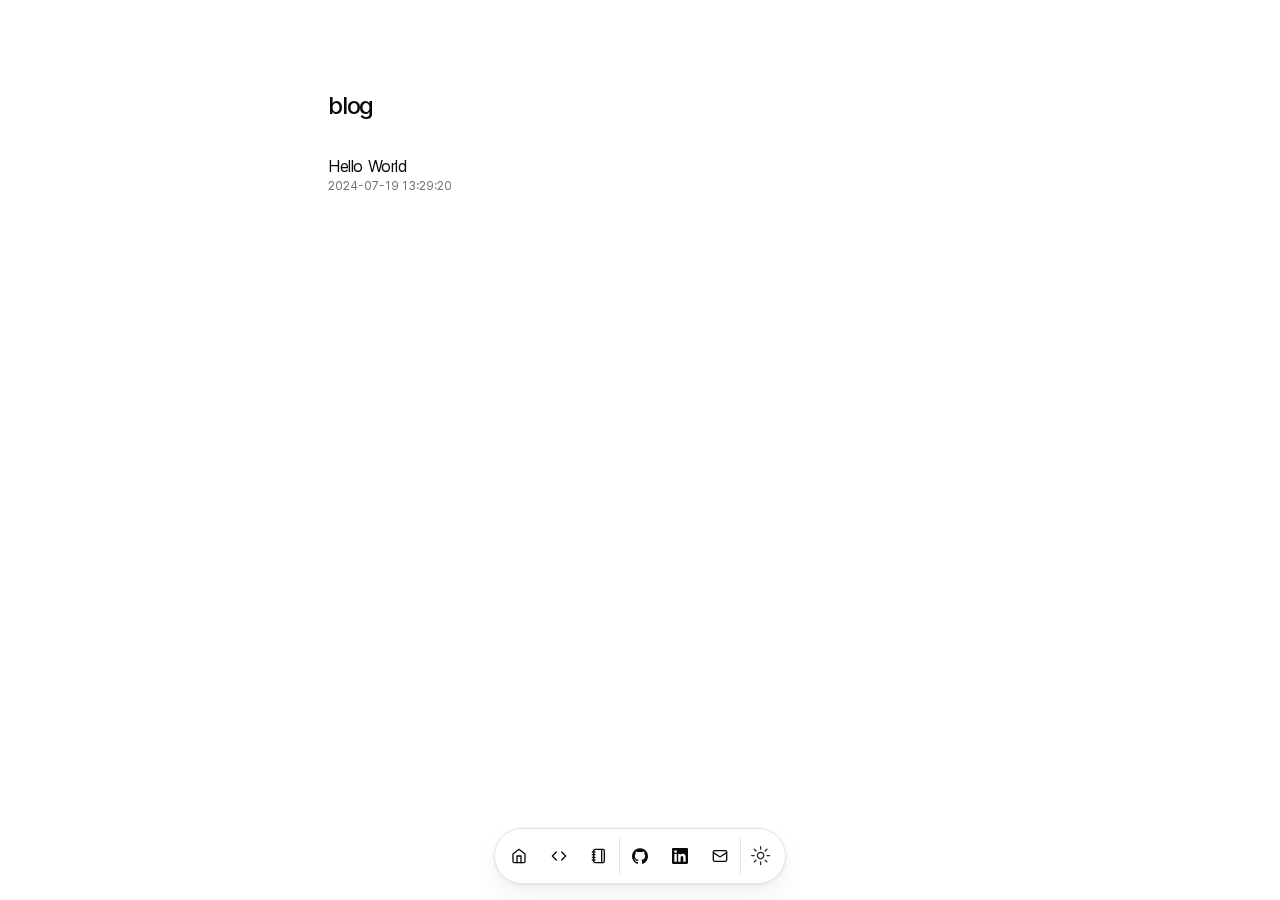
<file: blog.html>
<!DOCTYPE html><html lang="en"><head><meta charSet="utf-8"/><meta name="viewport" content="width=device-width, initial-scale=1"/><link rel="preload" href="/_next/static/media/c9a5bc6a7c948fb0-s.p.woff2" as="font" crossorigin="" type="font/woff2"/><link rel="stylesheet" href="/_next/static/css/3ff0bcd68252e17f.css" data-precedence="next"/><link rel="preload" as="script" fetchPriority="low" href="/_next/static/chunks/webpack-0825b5d082d6eeda.js"/><script src="/_next/static/chunks/f37397fd-6ac79687bf0b9e5e.js" async=""></script><script src="/_next/static/chunks/13-dfe59df7cb71a708.js" async=""></script><script src="/_next/static/chunks/main-app-ce5fe35f082d5167.js" async=""></script><script src="/_next/static/chunks/84fbfe7f-b35b2c05df9a5904.js" async=""></script><script src="/_next/static/chunks/323-b787661b93a0ad17.js" async=""></script><script src="/_next/static/chunks/812-7965fe41856956e7.js" async=""></script><script src="/_next/static/chunks/403-9d2361dcda90b6d0.js" async=""></script><script src="/_next/static/chunks/258-deac654a8acce8ab.js" async=""></script><script src="/_next/static/chunks/app/layout-c61ea359285d5220.js" async=""></script><script src="/_next/static/chunks/app/blog/page-f2a2b9e850ddb642.js" async=""></script><title>Blog | Aris Nguyen</title><meta name="description" content="My thoughts on software development, life, and more."/><meta name="robots" content="index, follow"/><meta name="googlebot" content="index, follow, max-video-preview:-1, max-image-preview:large, max-snippet:-1"/><meta property="og:title" content="Aris Nguyen"/><meta property="og:description" content="Senior Software Engineer"/><meta property="og:url" content="https://github.com/pnguyen215"/><meta property="og:site_name" content="Aris Nguyen"/><meta property="og:locale" content="en_US"/><meta property="og:type" content="website"/><meta name="twitter:card" content="summary_large_image"/><meta name="twitter:title" content="Aris Nguyen"/><meta name="twitter:description" content="Senior Software Engineer"/><link rel="icon" href="/favicon.ico" type="image/x-icon" sizes="16x16"/><meta name="next-size-adjust"/><script src="/_next/static/chunks/polyfills-78c92fac7aa8fdd8.js" noModule=""></script></head><body class="min-h-screen bg-background font-sans antialiased max-w-2xl mx-auto py-12 sm:py-24 px-6 __variable_aaf875"><script>!function(){try{var d=document.documentElement,c=d.classList;c.remove('light','dark');var e=localStorage.getItem('theme');if('system'===e||(!e&&false)){var t='(prefers-color-scheme: dark)',m=window.matchMedia(t);if(m.media!==t||m.matches){d.style.colorScheme = 'dark';c.add('dark')}else{d.style.colorScheme = 'light';c.add('light')}}else if(e){c.add(e|| '')}else{c.add('light')}if(e==='light'||e==='dark'||!e)d.style.colorScheme=e||'light'}catch(e){}}()</script><section><div style="opacity:0;filter:blur(6px);transform:translateY(6px) translateZ(0)"><h1 class="font-medium text-2xl mb-8 tracking-tighter">blog</h1></div><div style="opacity:0;filter:blur(6px);transform:translateY(6px) translateZ(0)"><a class="flex flex-col space-y-1 mb-4" href="/blog/hello-world"><div class="w-full flex flex-col"><p class="tracking-tight">Hello World</p><p class="h-6 text-xs text-muted-foreground">2024-07-19 13:29:20</p></div></a></div></section><div class="pointer-events-none fixed inset-x-0 bottom-0 z-30 mx-auto mb-4 flex origin-bottom h-full max-h-14"><div class="fixed bottom-0 inset-x-0 h-16 w-full bg-background to-transparent backdrop-blur-lg [-webkit-mask-image:linear-gradient(to_top,black,transparent)] dark:bg-background"></div><div class="w-max p-2 rounded-full border z-50 pointer-events-auto relative mx-auto flex min-h-full h-full items-center px-1 bg-background [box-shadow:0_0_0_1px_rgba(0,0,0,.03),0_2px_4px_rgba(0,0,0,.05),0_12px_24px_rgba(0,0,0,.05)] transform-gpu dark:[border:1px_solid_rgba(255,255,255,.1)] dark:[box-shadow:0_-20px_80px_-20px_#ffffff1f_inset]"><div class="flex aspect-square cursor-pointer items-center justify-center rounded-full" style="width:40px"><a class="inline-flex items-center justify-center whitespace-nowrap text-sm font-medium transition-colors focus-visible:outline-none focus-visible:ring-1 focus-visible:ring-ring disabled:pointer-events-none disabled:opacity-50 hover:bg-accent hover:text-accent-foreground rounded-full size-12" data-state="closed" href="/"><svg xmlns="http://www.w3.org/2000/svg" width="24" height="24" viewBox="0 0 24 24" fill="none" stroke="currentColor" stroke-width="2" stroke-linecap="round" stroke-linejoin="round" class="lucide lucide-home size-4"><path d="m3 9 9-7 9 7v11a2 2 0 0 1-2 2H5a2 2 0 0 1-2-2z"></path><polyline points="9 22 9 12 15 12 15 22"></polyline></svg></a></div><div class="flex aspect-square cursor-pointer items-center justify-center rounded-full" style="width:40px"><a class="inline-flex items-center justify-center whitespace-nowrap text-sm font-medium transition-colors focus-visible:outline-none focus-visible:ring-1 focus-visible:ring-ring disabled:pointer-events-none disabled:opacity-50 hover:bg-accent hover:text-accent-foreground rounded-full size-12" data-state="closed" href="#"><svg xmlns="http://www.w3.org/2000/svg" width="24" height="24" viewBox="0 0 24 24" fill="none" stroke="currentColor" stroke-width="2" stroke-linecap="round" stroke-linejoin="round" class="lucide lucide-code size-4"><polyline points="16 18 22 12 16 6"></polyline><polyline points="8 6 2 12 8 18"></polyline></svg></a></div><div class="flex aspect-square cursor-pointer items-center justify-center rounded-full" style="width:40px"><a class="inline-flex items-center justify-center whitespace-nowrap text-sm font-medium transition-colors focus-visible:outline-none focus-visible:ring-1 focus-visible:ring-ring disabled:pointer-events-none disabled:opacity-50 hover:bg-accent hover:text-accent-foreground rounded-full size-12" data-state="closed" href="/blog"><svg xmlns="http://www.w3.org/2000/svg" width="24" height="24" viewBox="0 0 24 24" fill="none" stroke="currentColor" stroke-width="2" stroke-linecap="round" stroke-linejoin="round" class="lucide lucide-notebook size-4"><path d="M2 6h4"></path><path d="M2 10h4"></path><path d="M2 14h4"></path><path d="M2 18h4"></path><rect width="16" height="20" x="4" y="2" rx="2"></rect><path d="M16 2v20"></path></svg></a></div><div data-orientation="vertical" role="none" class="shrink-0 bg-border w-[1px] h-full" mouseX="[object Object]" magnification="60" distance="140"></div><div class="flex aspect-square cursor-pointer items-center justify-center rounded-full" style="width:40px"><a class="inline-flex items-center justify-center whitespace-nowrap text-sm font-medium transition-colors focus-visible:outline-none focus-visible:ring-1 focus-visible:ring-ring disabled:pointer-events-none disabled:opacity-50 hover:bg-accent hover:text-accent-foreground rounded-full size-12" data-state="closed" href="https://github.com/pnguyen215"><svg viewBox="0 0 438.549 438.549" class="size-4"><path fill="currentColor" d="M409.132 114.573c-19.608-33.596-46.205-60.194-79.798-79.8-33.598-19.607-70.277-29.408-110.063-29.408-39.781 0-76.472 9.804-110.063 29.408-33.596 19.605-60.192 46.204-79.8 79.8C9.803 148.168 0 184.854 0 224.63c0 47.78 13.94 90.745 41.827 128.906 27.884 38.164 63.906 64.572 108.063 79.227 5.14.954 8.945.283 11.419-1.996 2.475-2.282 3.711-5.14 3.711-8.562 0-.571-.049-5.708-.144-15.417a2549.81 2549.81 0 01-.144-25.406l-6.567 1.136c-4.187.767-9.469 1.092-15.846 1-6.374-.089-12.991-.757-19.842-1.999-6.854-1.231-13.229-4.086-19.13-8.559-5.898-4.473-10.085-10.328-12.56-17.556l-2.855-6.57c-1.903-4.374-4.899-9.233-8.992-14.559-4.093-5.331-8.232-8.945-12.419-10.848l-1.999-1.431c-1.332-.951-2.568-2.098-3.711-3.429-1.142-1.331-1.997-2.663-2.568-3.997-.572-1.335-.098-2.43 1.427-3.289 1.525-.859 4.281-1.276 8.28-1.276l5.708.853c3.807.763 8.516 3.042 14.133 6.851 5.614 3.806 10.229 8.754 13.846 14.842 4.38 7.806 9.657 13.754 15.846 17.847 6.184 4.093 12.419 6.136 18.699 6.136 6.28 0 11.704-.476 16.274-1.423 4.565-.952 8.848-2.383 12.847-4.285 1.713-12.758 6.377-22.559 13.988-29.41-10.848-1.14-20.601-2.857-29.264-5.14-8.658-2.286-17.605-5.996-26.835-11.14-9.235-5.137-16.896-11.516-22.985-19.126-6.09-7.614-11.088-17.61-14.987-29.979-3.901-12.374-5.852-26.648-5.852-42.826 0-23.035 7.52-42.637 22.557-58.817-7.044-17.318-6.379-36.732 1.997-58.24 5.52-1.715 13.706-.428 24.554 3.853 10.85 4.283 18.794 7.952 23.84 10.994 5.046 3.041 9.089 5.618 12.135 7.708 17.705-4.947 35.976-7.421 54.818-7.421s37.117 2.474 54.823 7.421l10.849-6.849c7.419-4.57 16.18-8.758 26.262-12.565 10.088-3.805 17.802-4.853 23.134-3.138 8.562 21.509 9.325 40.922 2.279 58.24 15.036 16.18 22.559 35.787 22.559 58.817 0 16.178-1.958 30.497-5.853 42.966-3.9 12.471-8.941 22.457-15.125 29.979-6.191 7.521-13.901 13.85-23.131 18.986-9.232 5.14-18.182 8.85-26.84 11.136-8.662 2.286-18.415 4.004-29.263 5.146 9.894 8.562 14.842 22.077 14.842 40.539v60.237c0 3.422 1.19 6.279 3.572 8.562 2.379 2.279 6.136 2.95 11.276 1.995 44.163-14.653 80.185-41.062 108.068-79.226 27.88-38.161 41.825-81.126 41.825-128.906-.01-39.771-9.818-76.454-29.414-110.049z"></path></svg></a></div><div class="flex aspect-square cursor-pointer items-center justify-center rounded-full" style="width:40px"><a class="inline-flex items-center justify-center whitespace-nowrap text-sm font-medium transition-colors focus-visible:outline-none focus-visible:ring-1 focus-visible:ring-ring disabled:pointer-events-none disabled:opacity-50 hover:bg-accent hover:text-accent-foreground rounded-full size-12" data-state="closed" href="https://www.linkedin.com/in/phuocnguyenit97/"><svg viewBox="0 0 24 24" xmlns="http://www.w3.org/2000/svg" class="size-4"><title>LinkedIn</title><path fill="currentColor" d="M20.447 20.452h-3.554v-5.569c0-1.328-.027-3.037-1.852-3.037-1.853 0-2.136 1.445-2.136 2.939v5.667H9.351V9h3.414v1.561h.046c.477-.9 1.637-1.85 3.37-1.85 3.601 0 4.267 2.37 4.267 5.455v6.286zM5.337 7.433c-1.144 0-2.063-.926-2.063-2.065 0-1.138.92-2.063 2.063-2.063 1.14 0 2.064.925 2.064 2.063 0 1.139-.925 2.065-2.064 2.065zm1.782 13.019H3.555V9h3.564v11.452zM22.225 0H1.771C.792 0 0 .774 0 1.729v20.542C0 23.227.792 24 1.771 24h20.451C23.2 24 24 23.227 24 22.271V1.729C24 .774 23.2 0 22.222 0h.003z"></path></svg></a></div><div class="flex aspect-square cursor-pointer items-center justify-center rounded-full" style="width:40px"><a class="inline-flex items-center justify-center whitespace-nowrap text-sm font-medium transition-colors focus-visible:outline-none focus-visible:ring-1 focus-visible:ring-ring disabled:pointer-events-none disabled:opacity-50 hover:bg-accent hover:text-accent-foreground rounded-full size-12" data-state="closed" href="#"><svg xmlns="http://www.w3.org/2000/svg" width="24" height="24" viewBox="0 0 24 24" fill="none" stroke="currentColor" stroke-width="2" stroke-linecap="round" stroke-linejoin="round" class="lucide lucide-mail size-4"><rect width="20" height="16" x="2" y="4" rx="2"></rect><path d="m22 7-8.97 5.7a1.94 1.94 0 0 1-2.06 0L2 7"></path></svg></a></div><div data-orientation="vertical" role="none" class="shrink-0 bg-border w-[1px] h-full py-2" mouseX="[object Object]" magnification="60" distance="140"></div><div class="flex aspect-square cursor-pointer items-center justify-center rounded-full" style="width:40px"><button class="inline-flex items-center justify-center whitespace-nowrap text-sm font-medium transition-colors focus-visible:outline-none focus-visible:ring-1 focus-visible:ring-ring disabled:pointer-events-none disabled:opacity-50 hover:bg-accent hover:text-accent-foreground h-9 w-9 rounded-full px-2" type="button"><svg width="15" height="15" viewBox="0 0 15 15" fill="none" xmlns="http://www.w3.org/2000/svg" class="h-[1.2rem] w-[1.2rem] text-neutral-800 dark:hidden dark:text-neutral-200"><path d="M7.5 0C7.77614 0 8 0.223858 8 0.5V2.5C8 2.77614 7.77614 3 7.5 3C7.22386 3 7 2.77614 7 2.5V0.5C7 0.223858 7.22386 0 7.5 0ZM2.1967 2.1967C2.39196 2.00144 2.70854 2.00144 2.90381 2.1967L4.31802 3.61091C4.51328 3.80617 4.51328 4.12276 4.31802 4.31802C4.12276 4.51328 3.80617 4.51328 3.61091 4.31802L2.1967 2.90381C2.00144 2.70854 2.00144 2.39196 2.1967 2.1967ZM0.5 7C0.223858 7 0 7.22386 0 7.5C0 7.77614 0.223858 8 0.5 8H2.5C2.77614 8 3 7.77614 3 7.5C3 7.22386 2.77614 7 2.5 7H0.5ZM2.1967 12.8033C2.00144 12.608 2.00144 12.2915 2.1967 12.0962L3.61091 10.682C3.80617 10.4867 4.12276 10.4867 4.31802 10.682C4.51328 10.8772 4.51328 11.1938 4.31802 11.3891L2.90381 12.8033C2.70854 12.9986 2.39196 12.9986 2.1967 12.8033ZM12.5 7C12.2239 7 12 7.22386 12 7.5C12 7.77614 12.2239 8 12.5 8H14.5C14.7761 8 15 7.77614 15 7.5C15 7.22386 14.7761 7 14.5 7H12.5ZM10.682 4.31802C10.4867 4.12276 10.4867 3.80617 10.682 3.61091L12.0962 2.1967C12.2915 2.00144 12.608 2.00144 12.8033 2.1967C12.9986 2.39196 12.9986 2.70854 12.8033 2.90381L11.3891 4.31802C11.1938 4.51328 10.8772 4.51328 10.682 4.31802ZM8 12.5C8 12.2239 7.77614 12 7.5 12C7.22386 12 7 12.2239 7 12.5V14.5C7 14.7761 7.22386 15 7.5 15C7.77614 15 8 14.7761 8 14.5V12.5ZM10.682 10.682C10.8772 10.4867 11.1938 10.4867 11.3891 10.682L12.8033 12.0962C12.9986 12.2915 12.9986 12.608 12.8033 12.8033C12.608 12.9986 12.2915 12.9986 12.0962 12.8033L10.682 11.3891C10.4867 11.1938 10.4867 10.8772 10.682 10.682ZM5.5 7.5C5.5 6.39543 6.39543 5.5 7.5 5.5C8.60457 5.5 9.5 6.39543 9.5 7.5C9.5 8.60457 8.60457 9.5 7.5 9.5C6.39543 9.5 5.5 8.60457 5.5 7.5ZM7.5 4.5C5.84315 4.5 4.5 5.84315 4.5 7.5C4.5 9.15685 5.84315 10.5 7.5 10.5C9.15685 10.5 10.5 9.15685 10.5 7.5C10.5 5.84315 9.15685 4.5 7.5 4.5Z" fill="currentColor" fill-rule="evenodd" clip-rule="evenodd"></path></svg><svg width="15" height="15" viewBox="0 0 15 15" fill="none" xmlns="http://www.w3.org/2000/svg" class="hidden h-[1.2rem] w-[1.2rem] text-neutral-800 dark:block dark:text-neutral-200"><path d="M2.89998 0.499976C2.89998 0.279062 2.72089 0.0999756 2.49998 0.0999756C2.27906 0.0999756 2.09998 0.279062 2.09998 0.499976V1.09998H1.49998C1.27906 1.09998 1.09998 1.27906 1.09998 1.49998C1.09998 1.72089 1.27906 1.89998 1.49998 1.89998H2.09998V2.49998C2.09998 2.72089 2.27906 2.89998 2.49998 2.89998C2.72089 2.89998 2.89998 2.72089 2.89998 2.49998V1.89998H3.49998C3.72089 1.89998 3.89998 1.72089 3.89998 1.49998C3.89998 1.27906 3.72089 1.09998 3.49998 1.09998H2.89998V0.499976ZM5.89998 3.49998C5.89998 3.27906 5.72089 3.09998 5.49998 3.09998C5.27906 3.09998 5.09998 3.27906 5.09998 3.49998V4.09998H4.49998C4.27906 4.09998 4.09998 4.27906 4.09998 4.49998C4.09998 4.72089 4.27906 4.89998 4.49998 4.89998H5.09998V5.49998C5.09998 5.72089 5.27906 5.89998 5.49998 5.89998C5.72089 5.89998 5.89998 5.72089 5.89998 5.49998V4.89998H6.49998C6.72089 4.89998 6.89998 4.72089 6.89998 4.49998C6.89998 4.27906 6.72089 4.09998 6.49998 4.09998H5.89998V3.49998ZM1.89998 6.49998C1.89998 6.27906 1.72089 6.09998 1.49998 6.09998C1.27906 6.09998 1.09998 6.27906 1.09998 6.49998V7.09998H0.499976C0.279062 7.09998 0.0999756 7.27906 0.0999756 7.49998C0.0999756 7.72089 0.279062 7.89998 0.499976 7.89998H1.09998V8.49998C1.09998 8.72089 1.27906 8.89997 1.49998 8.89997C1.72089 8.89997 1.89998 8.72089 1.89998 8.49998V7.89998H2.49998C2.72089 7.89998 2.89998 7.72089 2.89998 7.49998C2.89998 7.27906 2.72089 7.09998 2.49998 7.09998H1.89998V6.49998ZM8.54406 0.98184L8.24618 0.941586C8.03275 0.917676 7.90692 1.1655 8.02936 1.34194C8.17013 1.54479 8.29981 1.75592 8.41754 1.97445C8.91878 2.90485 9.20322 3.96932 9.20322 5.10022C9.20322 8.37201 6.82247 11.0878 3.69887 11.6097C3.45736 11.65 3.20988 11.6772 2.96008 11.6906C2.74563 11.702 2.62729 11.9535 2.77721 12.1072C2.84551 12.1773 2.91535 12.2458 2.98667 12.3128L3.05883 12.3795L3.31883 12.6045L3.50684 12.7532L3.62796 12.8433L3.81491 12.9742L3.99079 13.089C4.11175 13.1651 4.23536 13.2375 4.36157 13.3059L4.62496 13.4412L4.88553 13.5607L5.18837 13.6828L5.43169 13.7686C5.56564 13.8128 5.70149 13.8529 5.83857 13.8885C5.94262 13.9155 6.04767 13.9401 6.15405 13.9622C6.27993 13.9883 6.40713 14.0109 6.53544 14.0298L6.85241 14.0685L7.11934 14.0892C7.24637 14.0965 7.37436 14.1002 7.50322 14.1002C11.1483 14.1002 14.1032 11.1453 14.1032 7.50023C14.1032 7.25044 14.0893 7.00389 14.0623 6.76131L14.0255 6.48407C13.991 6.26083 13.9453 6.04129 13.8891 5.82642C13.8213 5.56709 13.7382 5.31398 13.6409 5.06881L13.5279 4.80132L13.4507 4.63542L13.3766 4.48666C13.2178 4.17773 13.0353 3.88295 12.8312 3.60423L12.6782 3.40352L12.4793 3.16432L12.3157 2.98361L12.1961 2.85951L12.0355 2.70246L11.8134 2.50184L11.4925 2.24191L11.2483 2.06498L10.9562 1.87446L10.6346 1.68894L10.3073 1.52378L10.1938 1.47176L9.95488 1.3706L9.67791 1.2669L9.42566 1.1846L9.10075 1.09489L8.83599 1.03486L8.54406 0.98184ZM10.4032 5.30023C10.4032 4.27588 10.2002 3.29829 9.83244 2.40604C11.7623 3.28995 13.1032 5.23862 13.1032 7.50023C13.1032 10.593 10.596 13.1002 7.50322 13.1002C6.63646 13.1002 5.81597 12.9036 5.08355 12.5522C6.5419 12.0941 7.81081 11.2082 8.74322 10.0416C8.87963 10.2284 9.10028 10.3497 9.34928 10.3497C9.76349 10.3497 10.0993 10.0139 10.0993 9.59971C10.0993 9.24256 9.84965 8.94373 9.51535 8.86816C9.57741 8.75165 9.63653 8.63334 9.6926 8.51332C9.88358 8.63163 10.1088 8.69993 10.35 8.69993C11.0403 8.69993 11.6 8.14028 11.6 7.44993C11.6 6.75976 11.0406 6.20024 10.3505 6.19993C10.3853 5.90487 10.4032 5.60464 10.4032 5.30023Z" fill="currentColor" fill-rule="evenodd" clip-rule="evenodd"></path></svg></button></div></div></div><script src="/_next/static/chunks/webpack-0825b5d082d6eeda.js" async=""></script><script>(self.__next_f=self.__next_f||[]).push([0]);self.__next_f.push([2,null])</script><script>self.__next_f.push([1,"1:HL[\"/_next/static/media/c9a5bc6a7c948fb0-s.p.woff2\",\"font\",{\"crossOrigin\":\"\",\"type\":\"font/woff2\"}]\n2:HL[\"/_next/static/css/3ff0bcd68252e17f.css\",\"style\"]\n"])</script><script>self.__next_f.push([1,"3:I[7872,[],\"\"]\n6:I[3338,[],\"\"]\n7:I[4548,[],\"\"]\n8:I[67,[\"792\",\"static/chunks/84fbfe7f-b35b2c05df9a5904.js\",\"323\",\"static/chunks/323-b787661b93a0ad17.js\",\"812\",\"static/chunks/812-7965fe41856956e7.js\",\"403\",\"static/chunks/403-9d2361dcda90b6d0.js\",\"258\",\"static/chunks/258-deac654a8acce8ab.js\",\"185\",\"static/chunks/app/layout-c61ea359285d5220.js\"],\"ThemeProvider\"]\n9:I[3141,[\"792\",\"static/chunks/84fbfe7f-b35b2c05df9a5904.js\",\"323\",\"static/chunks/323-b787661b93a0ad17.js\",\"812\",\"static/chunks/812-7965fe41856956e7.js\",\"403\",\"static/chunks/403-9d2361dcda90b6d0.js\",\"258\",\"static/chunks/258-deac654a8acce8ab.js\",\"185\",\"static/chunks/app/layout-c61ea359285d5220.js\"],\"TooltipProvider\"]\na:I[1701,[\"792\",\"static/chunks/84fbfe7f-b35b2c05df9a5904.js\",\"323\",\"static/chunks/323-b787661b93a0ad17.js\",\"812\",\"static/chunks/812-7965fe41856956e7.js\",\"403\",\"static/chunks/403-9d2361dcda90b6d0.js\",\"258\",\"static/chunks/258-deac654a8acce8ab.js\",\"185\",\"static/chunks/app/layout-c61ea359285d5220.js\"],\"Dock\"]\nb:I[1701,[\"792\",\"static/chunks/84fbfe7f-b35b2c05df9a5904.js\",\"323\",\"static/chunks/323-b787661b93a0ad17.js\",\"812\",\"static/chunks/812-7965fe41856956e7.js\",\"403\",\"static/chunks/403-9d2361dcda90b6d0.js\",\"258\",\"static/chunks/258-deac654a8acce8ab.js\",\"185\",\"static/chunks/app/layout-c61ea359285d5220.js\"],\"DockIcon\"]\nc:I[3141,[\"792\",\"static/chunks/84fbfe7f-b35b2c05df9a5904.js\",\"323\",\"static/chunks/323-b787661b93a0ad17.js\",\"812\",\"static/chunks/812-7965fe41856956e7.js\",\"403\",\"static/chunks/403-9d2361dcda90b6d0.js\",\"258\",\"static/chunks/258-deac654a8acce8ab.js\",\"185\",\"static/chunks/app/layout-c61ea359285d5220.js\"],\"Tooltip\"]\nd:I[3141,[\"792\",\"static/chunks/84fbfe7f-b35b2c05df9a5904.js\",\"323\",\"static/chunks/323-b787661b93a0ad17.js\",\"812\",\"static/chunks/812-7965fe41856956e7.js\",\"403\",\"static/chunks/403-9d2361dcda90b6d0.js\",\"258\",\"static/chunks/258-deac654a8acce8ab.js\",\"185\",\"static/chunks/app/layout-c61ea359285d5220.js\"],\"TooltipTrigger\"]\ne:I[6513,[\"323\",\"static/chunks/323-b787661b93a0ad17.js\",\"403\",\"static/chunks/403-9d2361dcda90b6d0.js\",\"404\",\"static/chunks/"])</script><script>self.__next_f.push([1,"app/blog/page-f2a2b9e850ddb642.js\"],\"\"]\nf:I[3141,[\"792\",\"static/chunks/84fbfe7f-b35b2c05df9a5904.js\",\"323\",\"static/chunks/323-b787661b93a0ad17.js\",\"812\",\"static/chunks/812-7965fe41856956e7.js\",\"403\",\"static/chunks/403-9d2361dcda90b6d0.js\",\"258\",\"static/chunks/258-deac654a8acce8ab.js\",\"185\",\"static/chunks/app/layout-c61ea359285d5220.js\"],\"TooltipContent\"]\n10:I[3988,[\"792\",\"static/chunks/84fbfe7f-b35b2c05df9a5904.js\",\"323\",\"static/chunks/323-b787661b93a0ad17.js\",\"812\",\"static/chunks/812-7965fe41856956e7.js\",\"403\",\"static/chunks/403-9d2361dcda90b6d0.js\",\"258\",\"static/chunks/258-deac654a8acce8ab.js\",\"185\",\"static/chunks/app/layout-c61ea359285d5220.js\"],\"Separator\"]\n12:I[8993,[\"792\",\"static/chunks/84fbfe7f-b35b2c05df9a5904.js\",\"323\",\"static/chunks/323-b787661b93a0ad17.js\",\"812\",\"static/chunks/812-7965fe41856956e7.js\",\"403\",\"static/chunks/403-9d2361dcda90b6d0.js\",\"258\",\"static/chunks/258-deac654a8acce8ab.js\",\"185\",\"static/chunks/app/layout-c61ea359285d5220.js\"],\"ModeToggle\"]\n14:I[7294,[],\"\"]\n11:T843,"])</script><script>self.__next_f.push([1,"M409.132 114.573c-19.608-33.596-46.205-60.194-79.798-79.8-33.598-19.607-70.277-29.408-110.063-29.408-39.781 0-76.472 9.804-110.063 29.408-33.596 19.605-60.192 46.204-79.8 79.8C9.803 148.168 0 184.854 0 224.63c0 47.78 13.94 90.745 41.827 128.906 27.884 38.164 63.906 64.572 108.063 79.227 5.14.954 8.945.283 11.419-1.996 2.475-2.282 3.711-5.14 3.711-8.562 0-.571-.049-5.708-.144-15.417a2549.81 2549.81 0 01-.144-25.406l-6.567 1.136c-4.187.767-9.469 1.092-15.846 1-6.374-.089-12.991-.757-19.842-1.999-6.854-1.231-13.229-4.086-19.13-8.559-5.898-4.473-10.085-10.328-12.56-17.556l-2.855-6.57c-1.903-4.374-4.899-9.233-8.992-14.559-4.093-5.331-8.232-8.945-12.419-10.848l-1.999-1.431c-1.332-.951-2.568-2.098-3.711-3.429-1.142-1.331-1.997-2.663-2.568-3.997-.572-1.335-.098-2.43 1.427-3.289 1.525-.859 4.281-1.276 8.28-1.276l5.708.853c3.807.763 8.516 3.042 14.133 6.851 5.614 3.806 10.229 8.754 13.846 14.842 4.38 7.806 9.657 13.754 15.846 17.847 6.184 4.093 12.419 6.136 18.699 6.136 6.28 0 11.704-.476 16.274-1.423 4.565-.952 8.848-2.383 12.847-4.285 1.713-12.758 6.377-22.559 13.988-29.41-10.848-1.14-20.601-2.857-29.264-5.14-8.658-2.286-17.605-5.996-26.835-11.14-9.235-5.137-16.896-11.516-22.985-19.126-6.09-7.614-11.088-17.61-14.987-29.979-3.901-12.374-5.852-26.648-5.852-42.826 0-23.035 7.52-42.637 22.557-58.817-7.044-17.318-6.379-36.732 1.997-58.24 5.52-1.715 13.706-.428 24.554 3.853 10.85 4.283 18.794 7.952 23.84 10.994 5.046 3.041 9.089 5.618 12.135 7.708 17.705-4.947 35.976-7.421 54.818-7.421s37.117 2.474 54.823 7.421l10.849-6.849c7.419-4.57 16.18-8.758 26.262-12.565 10.088-3.805 17.802-4.853 23.134-3.138 8.562 21.509 9.325 40.922 2.279 58.24 15.036 16.18 22.559 35.787 22.559 58.817 0 16.178-1.958 30.497-5.853 42.966-3.9 12.471-8.941 22.457-15.125 29.979-6.191 7.521-13.901 13.85-23.131 18.986-9.232 5.14-18.182 8.85-26.84 11.136-8.662 2.286-18.415 4.004-29.263 5.146 9.894 8.562 14.842 22.077 14.842 40.539v60.237c0 3.422 1.19 6.279 3.572 8.562 2.379 2.279 6.136 2.95 11.276 1.995 44.163-14.653 80.185-41.062 108.068-79.226 27.88-38.161 41.825-81.126 41.825-128.906-.01-39.771-9.818-76.454-29.414-110.049z"])</script><script>self.__next_f.push([1,"15:[]\n"])</script><script>self.__next_f.push([1,"0:[[[\"$\",\"link\",\"0\",{\"rel\":\"stylesheet\",\"href\":\"/_next/static/css/3ff0bcd68252e17f.css\",\"precedence\":\"next\",\"crossOrigin\":\"$undefined\"}]],[\"$\",\"$L3\",null,{\"buildId\":\"ZU2DsE_FrJLcnPmqsDYtq\",\"assetPrefix\":\"\",\"initialCanonicalUrl\":\"/blog\",\"initialTree\":[\"\",{\"children\":[\"blog\",{\"children\":[\"__PAGE__\",{}]}]},\"$undefined\",\"$undefined\",true],\"initialSeedData\":[\"\",{\"children\":[\"blog\",{\"children\":[\"__PAGE__\",{},[[\"$L4\",\"$L5\"],null],null]},[\"$\",\"$L6\",null,{\"parallelRouterKey\":\"children\",\"segmentPath\":[\"children\",\"blog\",\"children\"],\"error\":\"$undefined\",\"errorStyles\":\"$undefined\",\"errorScripts\":\"$undefined\",\"template\":[\"$\",\"$L7\",null,{}],\"templateStyles\":\"$undefined\",\"templateScripts\":\"$undefined\",\"notFound\":\"$undefined\",\"notFoundStyles\":\"$undefined\",\"styles\":null}],null]},[[\"$\",\"html\",null,{\"lang\":\"en\",\"suppressHydrationWarning\":true,\"children\":[\"$\",\"body\",null,{\"className\":\"min-h-screen bg-background font-sans antialiased max-w-2xl mx-auto py-12 sm:py-24 px-6 __variable_aaf875\",\"children\":[\"$\",\"$L8\",null,{\"attribute\":\"class\",\"defaultTheme\":\"light\",\"children\":[\"$\",\"$L9\",null,{\"delayDuration\":0,\"children\":[[\"$\",\"$L6\",null,{\"parallelRouterKey\":\"children\",\"segmentPath\":[\"children\"],\"error\":\"$undefined\",\"errorStyles\":\"$undefined\",\"errorScripts\":\"$undefined\",\"template\":[\"$\",\"$L7\",null,{}],\"templateStyles\":\"$undefined\",\"templateScripts\":\"$undefined\",\"notFound\":[[\"$\",\"title\",null,{\"children\":\"404: This page could not be found.\"}],[\"$\",\"div\",null,{\"style\":{\"fontFamily\":\"system-ui,\\\"Segoe UI\\\",Roboto,Helvetica,Arial,sans-serif,\\\"Apple Color Emoji\\\",\\\"Segoe UI Emoji\\\"\",\"height\":\"100vh\",\"textAlign\":\"center\",\"display\":\"flex\",\"flexDirection\":\"column\",\"alignItems\":\"center\",\"justifyContent\":\"center\"},\"children\":[\"$\",\"div\",null,{\"children\":[[\"$\",\"style\",null,{\"dangerouslySetInnerHTML\":{\"__html\":\"body{color:#000;background:#fff;margin:0}.next-error-h1{border-right:1px solid rgba(0,0,0,.3)}@media (prefers-color-scheme:dark){body{color:#fff;background:#000}.next-error-h1{border-right:1px solid rgba(255,255,255,.3)}}\"}}],[\"$\",\"h1\",null,{\"className\":\"next-error-h1\",\"style\":{\"display\":\"inline-block\",\"margin\":\"0 20px 0 0\",\"padding\":\"0 23px 0 0\",\"fontSize\":24,\"fontWeight\":500,\"verticalAlign\":\"top\",\"lineHeight\":\"49px\"},\"children\":\"404\"}],[\"$\",\"div\",null,{\"style\":{\"display\":\"inline-block\"},\"children\":[\"$\",\"h2\",null,{\"style\":{\"fontSize\":14,\"fontWeight\":400,\"lineHeight\":\"49px\",\"margin\":0},\"children\":\"This page could not be found.\"}]}]]}]}]],\"notFoundStyles\":[],\"styles\":null}],[\"$\",\"div\",null,{\"className\":\"pointer-events-none fixed inset-x-0 bottom-0 z-30 mx-auto mb-4 flex origin-bottom h-full max-h-14\",\"children\":[[\"$\",\"div\",null,{\"className\":\"fixed bottom-0 inset-x-0 h-16 w-full bg-background to-transparent backdrop-blur-lg [-webkit-mask-image:linear-gradient(to_top,black,transparent)] dark:bg-background\"}],[\"$\",\"$La\",null,{\"className\":\"z-50 pointer-events-auto relative mx-auto flex min-h-full h-full items-center px-1 bg-background [box-shadow:0_0_0_1px_rgba(0,0,0,.03),0_2px_4px_rgba(0,0,0,.05),0_12px_24px_rgba(0,0,0,.05)] transform-gpu dark:[border:1px_solid_rgba(255,255,255,.1)] dark:[box-shadow:0_-20px_80px_-20px_#ffffff1f_inset] \",\"children\":[[[\"$\",\"$Lb\",\"/\",{\"children\":[\"$\",\"$Lc\",null,{\"children\":[[\"$\",\"$Ld\",null,{\"asChild\":true,\"children\":[\"$\",\"$Le\",null,{\"href\":\"/\",\"className\":\"inline-flex items-center justify-center whitespace-nowrap text-sm font-medium transition-colors focus-visible:outline-none focus-visible:ring-1 focus-visible:ring-ring disabled:pointer-events-none disabled:opacity-50 hover:bg-accent hover:text-accent-foreground rounded-full size-12\",\"children\":[\"$\",\"svg\",null,{\"xmlns\":\"http://www.w3.org/2000/svg\",\"width\":24,\"height\":24,\"viewBox\":\"0 0 24 24\",\"fill\":\"none\",\"stroke\":\"currentColor\",\"strokeWidth\":2,\"strokeLinecap\":\"round\",\"strokeLinejoin\":\"round\",\"className\":\"lucide lucide-home size-4\",\"children\":[[\"$\",\"path\",\"y5dka4\",{\"d\":\"m3 9 9-7 9 7v11a2 2 0 0 1-2 2H5a2 2 0 0 1-2-2z\"}],[\"$\",\"polyline\",\"e2us08\",{\"points\":\"9 22 9 12 15 12 15 22\"}],\"$undefined\"]}]}]}],[\"$\",\"$Lf\",null,{\"children\":[\"$\",\"p\",null,{\"children\":\"Home\"}]}]]}]}],[\"$\",\"$Lb\",\"#\",{\"children\":[\"$\",\"$Lc\",null,{\"children\":[[\"$\",\"$Ld\",null,{\"asChild\":true,\"children\":[\"$\",\"$Le\",null,{\"href\":\"#\",\"className\":\"inline-flex items-center justify-center whitespace-nowrap text-sm font-medium transition-colors focus-visible:outline-none focus-visible:ring-1 focus-visible:ring-ring disabled:pointer-events-none disabled:opacity-50 hover:bg-accent hover:text-accent-foreground rounded-full size-12\",\"children\":[\"$\",\"svg\",null,{\"xmlns\":\"http://www.w3.org/2000/svg\",\"width\":24,\"height\":24,\"viewBox\":\"0 0 24 24\",\"fill\":\"none\",\"stroke\":\"currentColor\",\"strokeWidth\":2,\"strokeLinecap\":\"round\",\"strokeLinejoin\":\"round\",\"className\":\"lucide lucide-code size-4\",\"children\":[[\"$\",\"polyline\",\"z7tu5w\",{\"points\":\"16 18 22 12 16 6\"}],[\"$\",\"polyline\",\"1eg1df\",{\"points\":\"8 6 2 12 8 18\"}],\"$undefined\"]}]}]}],[\"$\",\"$Lf\",null,{\"children\":[\"$\",\"p\",null,{\"children\":\"Projects\"}]}]]}]}],[\"$\",\"$Lb\",\"/blog\",{\"children\":[\"$\",\"$Lc\",null,{\"children\":[[\"$\",\"$Ld\",null,{\"asChild\":true,\"children\":[\"$\",\"$Le\",null,{\"href\":\"/blog\",\"className\":\"inline-flex items-center justify-center whitespace-nowrap text-sm font-medium transition-colors focus-visible:outline-none focus-visible:ring-1 focus-visible:ring-ring disabled:pointer-events-none disabled:opacity-50 hover:bg-accent hover:text-accent-foreground rounded-full size-12\",\"children\":[\"$\",\"svg\",null,{\"xmlns\":\"http://www.w3.org/2000/svg\",\"width\":24,\"height\":24,\"viewBox\":\"0 0 24 24\",\"fill\":\"none\",\"stroke\":\"currentColor\",\"strokeWidth\":2,\"strokeLinecap\":\"round\",\"strokeLinejoin\":\"round\",\"className\":\"lucide lucide-notebook size-4\",\"children\":[[\"$\",\"path\",\"aawbzj\",{\"d\":\"M2 6h4\"}],[\"$\",\"path\",\"l0bgd4\",{\"d\":\"M2 10h4\"}],[\"$\",\"path\",\"1gsvsf\",{\"d\":\"M2 14h4\"}],[\"$\",\"path\",\"1bu2t1\",{\"d\":\"M2 18h4\"}],[\"$\",\"rect\",\"1nb95v\",{\"width\":\"16\",\"height\":\"20\",\"x\":\"4\",\"y\":\"2\",\"rx\":\"2\"}],[\"$\",\"path\",\"rotuqe\",{\"d\":\"M16 2v20\"}],\"$undefined\"]}]}]}],[\"$\",\"$Lf\",null,{\"children\":[\"$\",\"p\",null,{\"children\":\"Blog\"}]}]]}]}]],[\"$\",\"$L10\",null,{\"orientation\":\"vertical\",\"className\":\"h-full\"}],[[\"$\",\"$Lb\",\"GitHub\",{\"children\":[\"$\",\"$Lc\",null,{\"children\":[[\"$\",\"$Ld\",null,{\"asChild\":true,\"children\":[\"$\",\"$Le\",null,{\"href\":\"https://github.com/pnguyen215\",\"className\":\"inline-flex items-center justify-center whitespace-nowrap text-sm font-medium transition-colors focus-visible:outline-none focus-visible:ring-1 focus-visible:ring-ring disabled:pointer-events-none disabled:opacity-50 hover:bg-accent hover:text-accent-foreground rounded-full size-12\",\"children\":[\"$\",\"svg\",null,{\"viewBox\":\"0 0 438.549 438.549\",\"className\":\"size-4\",\"children\":[\"$\",\"path\",null,{\"fill\":\"currentColor\",\"d\":\"$11\"}]}]}]}],[\"$\",\"$Lf\",null,{\"children\":[\"$\",\"p\",null,{\"children\":\"GitHub\"}]}]]}]}],[\"$\",\"$Lb\",\"LinkedIn\",{\"children\":[\"$\",\"$Lc\",null,{\"children\":[[\"$\",\"$Ld\",null,{\"asChild\":true,\"children\":[\"$\",\"$Le\",null,{\"href\":\"https://www.linkedin.com/in/phuocnguyenit97/\",\"className\":\"inline-flex items-center justify-center whitespace-nowrap text-sm font-medium transition-colors focus-visible:outline-none focus-visible:ring-1 focus-visible:ring-ring disabled:pointer-events-none disabled:opacity-50 hover:bg-accent hover:text-accent-foreground rounded-full size-12\",\"children\":[\"$\",\"svg\",null,{\"viewBox\":\"0 0 24 24\",\"xmlns\":\"http://www.w3.org/2000/svg\",\"className\":\"size-4\",\"children\":[[\"$\",\"title\",null,{\"children\":\"LinkedIn\"}],[\"$\",\"path\",null,{\"fill\":\"currentColor\",\"d\":\"M20.447 20.452h-3.554v-5.569c0-1.328-.027-3.037-1.852-3.037-1.853 0-2.136 1.445-2.136 2.939v5.667H9.351V9h3.414v1.561h.046c.477-.9 1.637-1.85 3.37-1.85 3.601 0 4.267 2.37 4.267 5.455v6.286zM5.337 7.433c-1.144 0-2.063-.926-2.063-2.065 0-1.138.92-2.063 2.063-2.063 1.14 0 2.064.925 2.064 2.063 0 1.139-.925 2.065-2.064 2.065zm1.782 13.019H3.555V9h3.564v11.452zM22.225 0H1.771C.792 0 0 .774 0 1.729v20.542C0 23.227.792 24 1.771 24h20.451C23.2 24 24 23.227 24 22.271V1.729C24 .774 23.2 0 22.222 0h.003z\"}]]}]}]}],[\"$\",\"$Lf\",null,{\"children\":[\"$\",\"p\",null,{\"children\":\"LinkedIn\"}]}]]}]}],[\"$\",\"$Lb\",\"email\",{\"children\":[\"$\",\"$Lc\",null,{\"children\":[[\"$\",\"$Ld\",null,{\"asChild\":true,\"children\":[\"$\",\"$Le\",null,{\"href\":\"#\",\"className\":\"inline-flex items-center justify-center whitespace-nowrap text-sm font-medium transition-colors focus-visible:outline-none focus-visible:ring-1 focus-visible:ring-ring disabled:pointer-events-none disabled:opacity-50 hover:bg-accent hover:text-accent-foreground rounded-full size-12\",\"children\":[\"$\",\"svg\",null,{\"xmlns\":\"http://www.w3.org/2000/svg\",\"width\":24,\"height\":24,\"viewBox\":\"0 0 24 24\",\"fill\":\"none\",\"stroke\":\"currentColor\",\"strokeWidth\":2,\"strokeLinecap\":\"round\",\"strokeLinejoin\":\"round\",\"className\":\"lucide lucide-mail size-4\",\"children\":[[\"$\",\"rect\",\"18n3k1\",{\"width\":\"20\",\"height\":\"16\",\"x\":\"2\",\"y\":\"4\",\"rx\":\"2\"}],[\"$\",\"path\",\"1ocrg3\",{\"d\":\"m22 7-8.97 5.7a1.94 1.94 0 0 1-2.06 0L2 7\"}],\"$undefined\"]}]}]}],[\"$\",\"$Lf\",null,{\"children\":[\"$\",\"p\",null,{\"children\":\"email\"}]}]]}]}]],[\"$\",\"$L10\",null,{\"orientation\":\"vertical\",\"className\":\"h-full py-2\"}],[\"$\",\"$Lb\",null,{\"children\":[\"$\",\"$Lc\",null,{\"children\":[[\"$\",\"$Ld\",null,{\"asChild\":true,\"children\":[\"$\",\"$L12\",null,{}]}],[\"$\",\"$Lf\",null,{\"children\":[\"$\",\"p\",null,{\"children\":\"Theme\"}]}]]}]}]]}]]}]]}]}]}]}],null],null],\"couldBeIntercepted\":false,\"initialHead\":[false,\"$L13\"],\"globalErrorComponent\":\"$14\",\"missingSlots\":\"$W15\"}]]\n"])</script><script>self.__next_f.push([1,"13:[[\"$\",\"meta\",\"0\",{\"name\":\"viewport\",\"content\":\"width=device-width, initial-scale=1\"}],[\"$\",\"meta\",\"1\",{\"charSet\":\"utf-8\"}],[\"$\",\"title\",\"2\",{\"children\":\"Blog | Aris Nguyen\"}],[\"$\",\"meta\",\"3\",{\"name\":\"description\",\"content\":\"My thoughts on software development, life, and more.\"}],[\"$\",\"meta\",\"4\",{\"name\":\"robots\",\"content\":\"index, follow\"}],[\"$\",\"meta\",\"5\",{\"name\":\"googlebot\",\"content\":\"index, follow, max-video-preview:-1, max-image-preview:large, max-snippet:-1\"}],[\"$\",\"meta\",\"6\",{\"property\":\"og:title\",\"content\":\"Aris Nguyen\"}],[\"$\",\"meta\",\"7\",{\"property\":\"og:description\",\"content\":\"Senior Software Engineer\"}],[\"$\",\"meta\",\"8\",{\"property\":\"og:url\",\"content\":\"https://github.com/pnguyen215\"}],[\"$\",\"meta\",\"9\",{\"property\":\"og:site_name\",\"content\":\"Aris Nguyen\"}],[\"$\",\"meta\",\"10\",{\"property\":\"og:locale\",\"content\":\"en_US\"}],[\"$\",\"meta\",\"11\",{\"property\":\"og:type\",\"content\":\"website\"}],[\"$\",\"meta\",\"12\",{\"name\":\"twitter:card\",\"content\":\"summary_large_image\"}],[\"$\",\"meta\",\"13\",{\"name\":\"twitter:title\",\"content\":\"Aris Nguyen\"}],[\"$\",\"meta\",\"14\",{\"name\":\"twitter:description\",\"content\":\"Senior Software Engineer\"}],[\"$\",\"link\",\"15\",{\"rel\":\"icon\",\"href\":\"/favicon.ico\",\"type\":\"image/x-icon\",\"sizes\":\"16x16\"}],[\"$\",\"meta\",\"16\",{\"name\":\"next-size-adjust\"}]]\n4:null\n"])</script><script>self.__next_f.push([1,"16:I[8453,[\"323\",\"static/chunks/323-b787661b93a0ad17.js\",\"403\",\"static/chunks/403-9d2361dcda90b6d0.js\",\"404\",\"static/chunks/app/blog/page-f2a2b9e850ddb642.js\"],\"default\"]\n5:[\"$\",\"section\",null,{\"children\":[[\"$\",\"$L16\",null,{\"delay\":0.04,\"children\":[\"$\",\"h1\",null,{\"className\":\"font-medium text-2xl mb-8 tracking-tighter\",\"children\":\"blog\"}]}],[[\"$\",\"$L16\",\"hello-world\",{\"delay\":0.08,\"children\":[\"$\",\"$Le\",null,{\"className\":\"flex flex-col space-y-1 mb-4\",\"href\":\"/blog/hello-world\",\"children\":[\"$\",\"div\",null,{\"className\":\"w-full flex flex-col\",\"children\":[[\"$\",\"p\",null,{\"className\":\"tracking-tight\",\"children\":\"Hello World\"}],[\"$\",\"p\",null,{\"className\":\"h-6 text-xs text-muted-foreground\",\"children\":\"2024-07-19 13:29:20\"}]]}]}]}]]]}]\n"])</script></body></html>
</file>
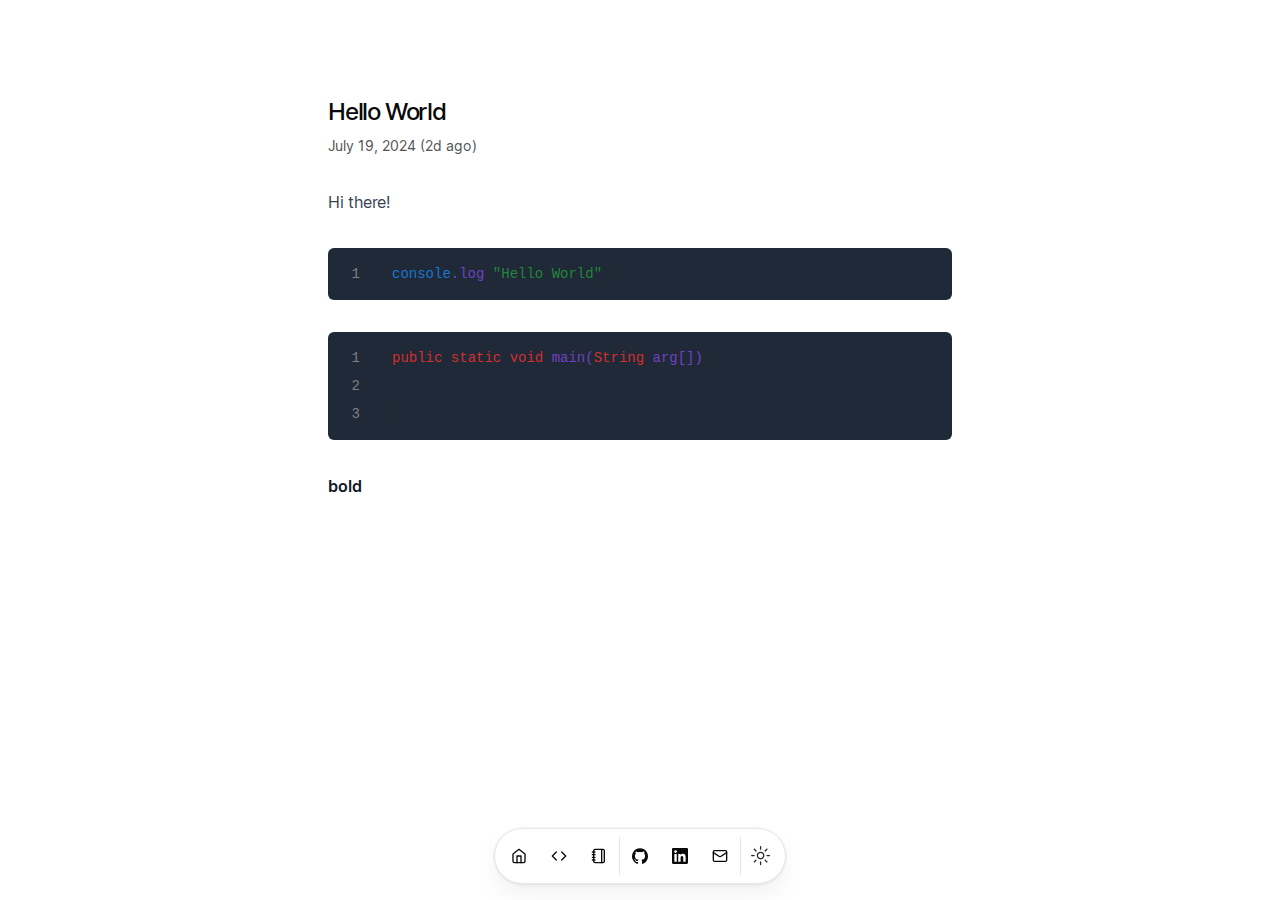
<file: blog/hello-world.html>
<!DOCTYPE html><html lang="en"><head><meta charSet="utf-8"/><meta name="viewport" content="width=device-width, initial-scale=1"/><link rel="preload" href="/_next/static/media/c9a5bc6a7c948fb0-s.p.woff2" as="font" crossorigin="" type="font/woff2"/><link rel="stylesheet" href="/_next/static/css/3ff0bcd68252e17f.css" data-precedence="next"/><link rel="preload" as="script" fetchPriority="low" href="/_next/static/chunks/webpack-0825b5d082d6eeda.js"/><script src="/_next/static/chunks/f37397fd-6ac79687bf0b9e5e.js" async=""></script><script src="/_next/static/chunks/13-dfe59df7cb71a708.js" async=""></script><script src="/_next/static/chunks/main-app-ce5fe35f082d5167.js" async=""></script><script src="/_next/static/chunks/84fbfe7f-b35b2c05df9a5904.js" async=""></script><script src="/_next/static/chunks/323-b787661b93a0ad17.js" async=""></script><script src="/_next/static/chunks/812-7965fe41856956e7.js" async=""></script><script src="/_next/static/chunks/403-9d2361dcda90b6d0.js" async=""></script><script src="/_next/static/chunks/258-deac654a8acce8ab.js" async=""></script><script src="/_next/static/chunks/app/layout-c61ea359285d5220.js" async=""></script><script src="/_next/static/chunks/app/blog/page-f2a2b9e850ddb642.js" async=""></script><title>Hello World | Aris Nguyen</title><meta name="description" content="My first post on my new blog."/><meta name="robots" content="index, follow"/><meta name="googlebot" content="index, follow, max-video-preview:-1, max-image-preview:large, max-snippet:-1"/><meta property="og:title" content="Hello World"/><meta property="og:description" content="My first post on my new blog."/><meta property="og:url" content="https://github.com/pnguyen215/blog/hello-world"/><meta property="og:type" content="article"/><meta property="article:published_time" content="2024-07-19 13:29:20"/><meta name="twitter:card" content="summary_large_image"/><meta name="twitter:title" content="Hello World"/><meta name="twitter:description" content="My first post on my new blog."/><link rel="icon" href="/favicon.ico" type="image/x-icon" sizes="16x16"/><meta name="next-size-adjust"/><script src="/_next/static/chunks/polyfills-78c92fac7aa8fdd8.js" noModule=""></script></head><body class="min-h-screen bg-background font-sans antialiased max-w-2xl mx-auto py-12 sm:py-24 px-6 __variable_aaf875"><script>!function(){try{var d=document.documentElement,c=d.classList;c.remove('light','dark');var e=localStorage.getItem('theme');if('system'===e||(!e&&false)){var t='(prefers-color-scheme: dark)',m=window.matchMedia(t);if(m.media!==t||m.matches){d.style.colorScheme = 'dark';c.add('dark')}else{d.style.colorScheme = 'light';c.add('light')}}else if(e){c.add(e|| '')}else{c.add('light')}if(e==='light'||e==='dark'||!e)d.style.colorScheme=e||'light'}catch(e){}}()</script><section id="blog"><script type="application/ld+json">{"@context":"https://schema.org","@type":"BlogPosting","headline":"Hello World","datePublished":"2024-07-19 13:29:20","dateModified":"2024-07-19 13:29:20","description":"My first post on my new blog.","image":"https://github.com/pnguyen215/og?title=Hello World","url":"https://github.com/pnguyen215/blog/hello-world","author":{"@type":"Person","name":"Aris Nguyen"}}</script><h1 class="title font-medium text-2xl tracking-tighter max-w-[650px]">Hello World</h1><div class="flex justify-between items-center mt-2 mb-8 text-sm max-w-[650px]"><!--$--><p class="text-sm text-neutral-600 dark:text-neutral-400">July 19, 2024 (2d ago)</p><!--/$--></div><article class="prose dark:prose-invert"><p>Hi there!</p>
<figure data-rehype-pretty-code-figure=""><pre tabindex="0" data-language="jsx" data-theme="min-light min-dark"><code data-language="jsx" data-theme="min-light min-dark" style="display: grid;"><span data-line=""><span style="--shiki-light:#1976D2;--shiki-dark:#79B8FF">console</span><span style="--shiki-light:#6F42C1;--shiki-dark:#B392F0">.log</span><span style="--shiki-light:#24292EFF;--shiki-dark:#B392F0">(</span><span style="--shiki-light:#22863A;--shiki-dark:#FFAB70">"Hello World"</span><span style="--shiki-light:#24292EFF;--shiki-dark:#B392F0">);</span></span></code></pre></figure>
<figure data-rehype-pretty-code-figure=""><pre tabindex="0" data-language="java" data-theme="min-light min-dark"><code data-language="java" data-theme="min-light min-dark" style="display: grid;"><span data-line=""><span style="--shiki-light:#D32F2F;--shiki-dark:#F97583">public</span><span style="--shiki-light:#D32F2F;--shiki-dark:#F97583"> static</span><span style="--shiki-light:#D32F2F;--shiki-dark:#F97583"> void</span><span style="--shiki-light:#6F42C1;--shiki-dark:#B392F0"> main(</span><span style="--shiki-light:#D32F2F;--shiki-dark:#F97583">String</span><span style="--shiki-light:#6F42C1;--shiki-dark:#B392F0"> arg[])</span><span style="--shiki-light:#24292EFF;--shiki-dark:#B392F0"> {</span></span>
<span data-line=""> </span>
<span data-line=""><span style="--shiki-light:#24292EFF;--shiki-dark:#B392F0">}</span></span></code></pre></figure>
<p><strong>bold</strong></p></article></section><div class="pointer-events-none fixed inset-x-0 bottom-0 z-30 mx-auto mb-4 flex origin-bottom h-full max-h-14"><div class="fixed bottom-0 inset-x-0 h-16 w-full bg-background to-transparent backdrop-blur-lg [-webkit-mask-image:linear-gradient(to_top,black,transparent)] dark:bg-background"></div><div class="w-max p-2 rounded-full border z-50 pointer-events-auto relative mx-auto flex min-h-full h-full items-center px-1 bg-background [box-shadow:0_0_0_1px_rgba(0,0,0,.03),0_2px_4px_rgba(0,0,0,.05),0_12px_24px_rgba(0,0,0,.05)] transform-gpu dark:[border:1px_solid_rgba(255,255,255,.1)] dark:[box-shadow:0_-20px_80px_-20px_#ffffff1f_inset]"><div class="flex aspect-square cursor-pointer items-center justify-center rounded-full" style="width:40px"><a class="inline-flex items-center justify-center whitespace-nowrap text-sm font-medium transition-colors focus-visible:outline-none focus-visible:ring-1 focus-visible:ring-ring disabled:pointer-events-none disabled:opacity-50 hover:bg-accent hover:text-accent-foreground rounded-full size-12" data-state="closed" href="/"><svg xmlns="http://www.w3.org/2000/svg" width="24" height="24" viewBox="0 0 24 24" fill="none" stroke="currentColor" stroke-width="2" stroke-linecap="round" stroke-linejoin="round" class="lucide lucide-home size-4"><path d="m3 9 9-7 9 7v11a2 2 0 0 1-2 2H5a2 2 0 0 1-2-2z"></path><polyline points="9 22 9 12 15 12 15 22"></polyline></svg></a></div><div class="flex aspect-square cursor-pointer items-center justify-center rounded-full" style="width:40px"><a class="inline-flex items-center justify-center whitespace-nowrap text-sm font-medium transition-colors focus-visible:outline-none focus-visible:ring-1 focus-visible:ring-ring disabled:pointer-events-none disabled:opacity-50 hover:bg-accent hover:text-accent-foreground rounded-full size-12" data-state="closed" href="#"><svg xmlns="http://www.w3.org/2000/svg" width="24" height="24" viewBox="0 0 24 24" fill="none" stroke="currentColor" stroke-width="2" stroke-linecap="round" stroke-linejoin="round" class="lucide lucide-code size-4"><polyline points="16 18 22 12 16 6"></polyline><polyline points="8 6 2 12 8 18"></polyline></svg></a></div><div class="flex aspect-square cursor-pointer items-center justify-center rounded-full" style="width:40px"><a class="inline-flex items-center justify-center whitespace-nowrap text-sm font-medium transition-colors focus-visible:outline-none focus-visible:ring-1 focus-visible:ring-ring disabled:pointer-events-none disabled:opacity-50 hover:bg-accent hover:text-accent-foreground rounded-full size-12" data-state="closed" href="/blog"><svg xmlns="http://www.w3.org/2000/svg" width="24" height="24" viewBox="0 0 24 24" fill="none" stroke="currentColor" stroke-width="2" stroke-linecap="round" stroke-linejoin="round" class="lucide lucide-notebook size-4"><path d="M2 6h4"></path><path d="M2 10h4"></path><path d="M2 14h4"></path><path d="M2 18h4"></path><rect width="16" height="20" x="4" y="2" rx="2"></rect><path d="M16 2v20"></path></svg></a></div><div data-orientation="vertical" role="none" class="shrink-0 bg-border w-[1px] h-full" mouseX="[object Object]" magnification="60" distance="140"></div><div class="flex aspect-square cursor-pointer items-center justify-center rounded-full" style="width:40px"><a class="inline-flex items-center justify-center whitespace-nowrap text-sm font-medium transition-colors focus-visible:outline-none focus-visible:ring-1 focus-visible:ring-ring disabled:pointer-events-none disabled:opacity-50 hover:bg-accent hover:text-accent-foreground rounded-full size-12" data-state="closed" href="https://github.com/pnguyen215"><svg viewBox="0 0 438.549 438.549" class="size-4"><path fill="currentColor" d="M409.132 114.573c-19.608-33.596-46.205-60.194-79.798-79.8-33.598-19.607-70.277-29.408-110.063-29.408-39.781 0-76.472 9.804-110.063 29.408-33.596 19.605-60.192 46.204-79.8 79.8C9.803 148.168 0 184.854 0 224.63c0 47.78 13.94 90.745 41.827 128.906 27.884 38.164 63.906 64.572 108.063 79.227 5.14.954 8.945.283 11.419-1.996 2.475-2.282 3.711-5.14 3.711-8.562 0-.571-.049-5.708-.144-15.417a2549.81 2549.81 0 01-.144-25.406l-6.567 1.136c-4.187.767-9.469 1.092-15.846 1-6.374-.089-12.991-.757-19.842-1.999-6.854-1.231-13.229-4.086-19.13-8.559-5.898-4.473-10.085-10.328-12.56-17.556l-2.855-6.57c-1.903-4.374-4.899-9.233-8.992-14.559-4.093-5.331-8.232-8.945-12.419-10.848l-1.999-1.431c-1.332-.951-2.568-2.098-3.711-3.429-1.142-1.331-1.997-2.663-2.568-3.997-.572-1.335-.098-2.43 1.427-3.289 1.525-.859 4.281-1.276 8.28-1.276l5.708.853c3.807.763 8.516 3.042 14.133 6.851 5.614 3.806 10.229 8.754 13.846 14.842 4.38 7.806 9.657 13.754 15.846 17.847 6.184 4.093 12.419 6.136 18.699 6.136 6.28 0 11.704-.476 16.274-1.423 4.565-.952 8.848-2.383 12.847-4.285 1.713-12.758 6.377-22.559 13.988-29.41-10.848-1.14-20.601-2.857-29.264-5.14-8.658-2.286-17.605-5.996-26.835-11.14-9.235-5.137-16.896-11.516-22.985-19.126-6.09-7.614-11.088-17.61-14.987-29.979-3.901-12.374-5.852-26.648-5.852-42.826 0-23.035 7.52-42.637 22.557-58.817-7.044-17.318-6.379-36.732 1.997-58.24 5.52-1.715 13.706-.428 24.554 3.853 10.85 4.283 18.794 7.952 23.84 10.994 5.046 3.041 9.089 5.618 12.135 7.708 17.705-4.947 35.976-7.421 54.818-7.421s37.117 2.474 54.823 7.421l10.849-6.849c7.419-4.57 16.18-8.758 26.262-12.565 10.088-3.805 17.802-4.853 23.134-3.138 8.562 21.509 9.325 40.922 2.279 58.24 15.036 16.18 22.559 35.787 22.559 58.817 0 16.178-1.958 30.497-5.853 42.966-3.9 12.471-8.941 22.457-15.125 29.979-6.191 7.521-13.901 13.85-23.131 18.986-9.232 5.14-18.182 8.85-26.84 11.136-8.662 2.286-18.415 4.004-29.263 5.146 9.894 8.562 14.842 22.077 14.842 40.539v60.237c0 3.422 1.19 6.279 3.572 8.562 2.379 2.279 6.136 2.95 11.276 1.995 44.163-14.653 80.185-41.062 108.068-79.226 27.88-38.161 41.825-81.126 41.825-128.906-.01-39.771-9.818-76.454-29.414-110.049z"></path></svg></a></div><div class="flex aspect-square cursor-pointer items-center justify-center rounded-full" style="width:40px"><a class="inline-flex items-center justify-center whitespace-nowrap text-sm font-medium transition-colors focus-visible:outline-none focus-visible:ring-1 focus-visible:ring-ring disabled:pointer-events-none disabled:opacity-50 hover:bg-accent hover:text-accent-foreground rounded-full size-12" data-state="closed" href="https://www.linkedin.com/in/phuocnguyenit97/"><svg viewBox="0 0 24 24" xmlns="http://www.w3.org/2000/svg" class="size-4"><title>LinkedIn</title><path fill="currentColor" d="M20.447 20.452h-3.554v-5.569c0-1.328-.027-3.037-1.852-3.037-1.853 0-2.136 1.445-2.136 2.939v5.667H9.351V9h3.414v1.561h.046c.477-.9 1.637-1.85 3.37-1.85 3.601 0 4.267 2.37 4.267 5.455v6.286zM5.337 7.433c-1.144 0-2.063-.926-2.063-2.065 0-1.138.92-2.063 2.063-2.063 1.14 0 2.064.925 2.064 2.063 0 1.139-.925 2.065-2.064 2.065zm1.782 13.019H3.555V9h3.564v11.452zM22.225 0H1.771C.792 0 0 .774 0 1.729v20.542C0 23.227.792 24 1.771 24h20.451C23.2 24 24 23.227 24 22.271V1.729C24 .774 23.2 0 22.222 0h.003z"></path></svg></a></div><div class="flex aspect-square cursor-pointer items-center justify-center rounded-full" style="width:40px"><a class="inline-flex items-center justify-center whitespace-nowrap text-sm font-medium transition-colors focus-visible:outline-none focus-visible:ring-1 focus-visible:ring-ring disabled:pointer-events-none disabled:opacity-50 hover:bg-accent hover:text-accent-foreground rounded-full size-12" data-state="closed" href="#"><svg xmlns="http://www.w3.org/2000/svg" width="24" height="24" viewBox="0 0 24 24" fill="none" stroke="currentColor" stroke-width="2" stroke-linecap="round" stroke-linejoin="round" class="lucide lucide-mail size-4"><rect width="20" height="16" x="2" y="4" rx="2"></rect><path d="m22 7-8.97 5.7a1.94 1.94 0 0 1-2.06 0L2 7"></path></svg></a></div><div data-orientation="vertical" role="none" class="shrink-0 bg-border w-[1px] h-full py-2" mouseX="[object Object]" magnification="60" distance="140"></div><div class="flex aspect-square cursor-pointer items-center justify-center rounded-full" style="width:40px"><button class="inline-flex items-center justify-center whitespace-nowrap text-sm font-medium transition-colors focus-visible:outline-none focus-visible:ring-1 focus-visible:ring-ring disabled:pointer-events-none disabled:opacity-50 hover:bg-accent hover:text-accent-foreground h-9 w-9 rounded-full px-2" type="button"><svg width="15" height="15" viewBox="0 0 15 15" fill="none" xmlns="http://www.w3.org/2000/svg" class="h-[1.2rem] w-[1.2rem] text-neutral-800 dark:hidden dark:text-neutral-200"><path d="M7.5 0C7.77614 0 8 0.223858 8 0.5V2.5C8 2.77614 7.77614 3 7.5 3C7.22386 3 7 2.77614 7 2.5V0.5C7 0.223858 7.22386 0 7.5 0ZM2.1967 2.1967C2.39196 2.00144 2.70854 2.00144 2.90381 2.1967L4.31802 3.61091C4.51328 3.80617 4.51328 4.12276 4.31802 4.31802C4.12276 4.51328 3.80617 4.51328 3.61091 4.31802L2.1967 2.90381C2.00144 2.70854 2.00144 2.39196 2.1967 2.1967ZM0.5 7C0.223858 7 0 7.22386 0 7.5C0 7.77614 0.223858 8 0.5 8H2.5C2.77614 8 3 7.77614 3 7.5C3 7.22386 2.77614 7 2.5 7H0.5ZM2.1967 12.8033C2.00144 12.608 2.00144 12.2915 2.1967 12.0962L3.61091 10.682C3.80617 10.4867 4.12276 10.4867 4.31802 10.682C4.51328 10.8772 4.51328 11.1938 4.31802 11.3891L2.90381 12.8033C2.70854 12.9986 2.39196 12.9986 2.1967 12.8033ZM12.5 7C12.2239 7 12 7.22386 12 7.5C12 7.77614 12.2239 8 12.5 8H14.5C14.7761 8 15 7.77614 15 7.5C15 7.22386 14.7761 7 14.5 7H12.5ZM10.682 4.31802C10.4867 4.12276 10.4867 3.80617 10.682 3.61091L12.0962 2.1967C12.2915 2.00144 12.608 2.00144 12.8033 2.1967C12.9986 2.39196 12.9986 2.70854 12.8033 2.90381L11.3891 4.31802C11.1938 4.51328 10.8772 4.51328 10.682 4.31802ZM8 12.5C8 12.2239 7.77614 12 7.5 12C7.22386 12 7 12.2239 7 12.5V14.5C7 14.7761 7.22386 15 7.5 15C7.77614 15 8 14.7761 8 14.5V12.5ZM10.682 10.682C10.8772 10.4867 11.1938 10.4867 11.3891 10.682L12.8033 12.0962C12.9986 12.2915 12.9986 12.608 12.8033 12.8033C12.608 12.9986 12.2915 12.9986 12.0962 12.8033L10.682 11.3891C10.4867 11.1938 10.4867 10.8772 10.682 10.682ZM5.5 7.5C5.5 6.39543 6.39543 5.5 7.5 5.5C8.60457 5.5 9.5 6.39543 9.5 7.5C9.5 8.60457 8.60457 9.5 7.5 9.5C6.39543 9.5 5.5 8.60457 5.5 7.5ZM7.5 4.5C5.84315 4.5 4.5 5.84315 4.5 7.5C4.5 9.15685 5.84315 10.5 7.5 10.5C9.15685 10.5 10.5 9.15685 10.5 7.5C10.5 5.84315 9.15685 4.5 7.5 4.5Z" fill="currentColor" fill-rule="evenodd" clip-rule="evenodd"></path></svg><svg width="15" height="15" viewBox="0 0 15 15" fill="none" xmlns="http://www.w3.org/2000/svg" class="hidden h-[1.2rem] w-[1.2rem] text-neutral-800 dark:block dark:text-neutral-200"><path d="M2.89998 0.499976C2.89998 0.279062 2.72089 0.0999756 2.49998 0.0999756C2.27906 0.0999756 2.09998 0.279062 2.09998 0.499976V1.09998H1.49998C1.27906 1.09998 1.09998 1.27906 1.09998 1.49998C1.09998 1.72089 1.27906 1.89998 1.49998 1.89998H2.09998V2.49998C2.09998 2.72089 2.27906 2.89998 2.49998 2.89998C2.72089 2.89998 2.89998 2.72089 2.89998 2.49998V1.89998H3.49998C3.72089 1.89998 3.89998 1.72089 3.89998 1.49998C3.89998 1.27906 3.72089 1.09998 3.49998 1.09998H2.89998V0.499976ZM5.89998 3.49998C5.89998 3.27906 5.72089 3.09998 5.49998 3.09998C5.27906 3.09998 5.09998 3.27906 5.09998 3.49998V4.09998H4.49998C4.27906 4.09998 4.09998 4.27906 4.09998 4.49998C4.09998 4.72089 4.27906 4.89998 4.49998 4.89998H5.09998V5.49998C5.09998 5.72089 5.27906 5.89998 5.49998 5.89998C5.72089 5.89998 5.89998 5.72089 5.89998 5.49998V4.89998H6.49998C6.72089 4.89998 6.89998 4.72089 6.89998 4.49998C6.89998 4.27906 6.72089 4.09998 6.49998 4.09998H5.89998V3.49998ZM1.89998 6.49998C1.89998 6.27906 1.72089 6.09998 1.49998 6.09998C1.27906 6.09998 1.09998 6.27906 1.09998 6.49998V7.09998H0.499976C0.279062 7.09998 0.0999756 7.27906 0.0999756 7.49998C0.0999756 7.72089 0.279062 7.89998 0.499976 7.89998H1.09998V8.49998C1.09998 8.72089 1.27906 8.89997 1.49998 8.89997C1.72089 8.89997 1.89998 8.72089 1.89998 8.49998V7.89998H2.49998C2.72089 7.89998 2.89998 7.72089 2.89998 7.49998C2.89998 7.27906 2.72089 7.09998 2.49998 7.09998H1.89998V6.49998ZM8.54406 0.98184L8.24618 0.941586C8.03275 0.917676 7.90692 1.1655 8.02936 1.34194C8.17013 1.54479 8.29981 1.75592 8.41754 1.97445C8.91878 2.90485 9.20322 3.96932 9.20322 5.10022C9.20322 8.37201 6.82247 11.0878 3.69887 11.6097C3.45736 11.65 3.20988 11.6772 2.96008 11.6906C2.74563 11.702 2.62729 11.9535 2.77721 12.1072C2.84551 12.1773 2.91535 12.2458 2.98667 12.3128L3.05883 12.3795L3.31883 12.6045L3.50684 12.7532L3.62796 12.8433L3.81491 12.9742L3.99079 13.089C4.11175 13.1651 4.23536 13.2375 4.36157 13.3059L4.62496 13.4412L4.88553 13.5607L5.18837 13.6828L5.43169 13.7686C5.56564 13.8128 5.70149 13.8529 5.83857 13.8885C5.94262 13.9155 6.04767 13.9401 6.15405 13.9622C6.27993 13.9883 6.40713 14.0109 6.53544 14.0298L6.85241 14.0685L7.11934 14.0892C7.24637 14.0965 7.37436 14.1002 7.50322 14.1002C11.1483 14.1002 14.1032 11.1453 14.1032 7.50023C14.1032 7.25044 14.0893 7.00389 14.0623 6.76131L14.0255 6.48407C13.991 6.26083 13.9453 6.04129 13.8891 5.82642C13.8213 5.56709 13.7382 5.31398 13.6409 5.06881L13.5279 4.80132L13.4507 4.63542L13.3766 4.48666C13.2178 4.17773 13.0353 3.88295 12.8312 3.60423L12.6782 3.40352L12.4793 3.16432L12.3157 2.98361L12.1961 2.85951L12.0355 2.70246L11.8134 2.50184L11.4925 2.24191L11.2483 2.06498L10.9562 1.87446L10.6346 1.68894L10.3073 1.52378L10.1938 1.47176L9.95488 1.3706L9.67791 1.2669L9.42566 1.1846L9.10075 1.09489L8.83599 1.03486L8.54406 0.98184ZM10.4032 5.30023C10.4032 4.27588 10.2002 3.29829 9.83244 2.40604C11.7623 3.28995 13.1032 5.23862 13.1032 7.50023C13.1032 10.593 10.596 13.1002 7.50322 13.1002C6.63646 13.1002 5.81597 12.9036 5.08355 12.5522C6.5419 12.0941 7.81081 11.2082 8.74322 10.0416C8.87963 10.2284 9.10028 10.3497 9.34928 10.3497C9.76349 10.3497 10.0993 10.0139 10.0993 9.59971C10.0993 9.24256 9.84965 8.94373 9.51535 8.86816C9.57741 8.75165 9.63653 8.63334 9.6926 8.51332C9.88358 8.63163 10.1088 8.69993 10.35 8.69993C11.0403 8.69993 11.6 8.14028 11.6 7.44993C11.6 6.75976 11.0406 6.20024 10.3505 6.19993C10.3853 5.90487 10.4032 5.60464 10.4032 5.30023Z" fill="currentColor" fill-rule="evenodd" clip-rule="evenodd"></path></svg></button></div></div></div><script src="/_next/static/chunks/webpack-0825b5d082d6eeda.js" async=""></script><script>(self.__next_f=self.__next_f||[]).push([0]);self.__next_f.push([2,null])</script><script>self.__next_f.push([1,"1:HL[\"/_next/static/media/c9a5bc6a7c948fb0-s.p.woff2\",\"font\",{\"crossOrigin\":\"\",\"type\":\"font/woff2\"}]\n2:HL[\"/_next/static/css/3ff0bcd68252e17f.css\",\"style\"]\n"])</script><script>self.__next_f.push([1,"3:I[7872,[],\"\"]\n6:I[3338,[],\"\"]\n8:I[4548,[],\"\"]\n9:I[67,[\"792\",\"static/chunks/84fbfe7f-b35b2c05df9a5904.js\",\"323\",\"static/chunks/323-b787661b93a0ad17.js\",\"812\",\"static/chunks/812-7965fe41856956e7.js\",\"403\",\"static/chunks/403-9d2361dcda90b6d0.js\",\"258\",\"static/chunks/258-deac654a8acce8ab.js\",\"185\",\"static/chunks/app/layout-c61ea359285d5220.js\"],\"ThemeProvider\"]\na:I[3141,[\"792\",\"static/chunks/84fbfe7f-b35b2c05df9a5904.js\",\"323\",\"static/chunks/323-b787661b93a0ad17.js\",\"812\",\"static/chunks/812-7965fe41856956e7.js\",\"403\",\"static/chunks/403-9d2361dcda90b6d0.js\",\"258\",\"static/chunks/258-deac654a8acce8ab.js\",\"185\",\"static/chunks/app/layout-c61ea359285d5220.js\"],\"TooltipProvider\"]\nb:I[1701,[\"792\",\"static/chunks/84fbfe7f-b35b2c05df9a5904.js\",\"323\",\"static/chunks/323-b787661b93a0ad17.js\",\"812\",\"static/chunks/812-7965fe41856956e7.js\",\"403\",\"static/chunks/403-9d2361dcda90b6d0.js\",\"258\",\"static/chunks/258-deac654a8acce8ab.js\",\"185\",\"static/chunks/app/layout-c61ea359285d5220.js\"],\"Dock\"]\nc:I[1701,[\"792\",\"static/chunks/84fbfe7f-b35b2c05df9a5904.js\",\"323\",\"static/chunks/323-b787661b93a0ad17.js\",\"812\",\"static/chunks/812-7965fe41856956e7.js\",\"403\",\"static/chunks/403-9d2361dcda90b6d0.js\",\"258\",\"static/chunks/258-deac654a8acce8ab.js\",\"185\",\"static/chunks/app/layout-c61ea359285d5220.js\"],\"DockIcon\"]\nd:I[3141,[\"792\",\"static/chunks/84fbfe7f-b35b2c05df9a5904.js\",\"323\",\"static/chunks/323-b787661b93a0ad17.js\",\"812\",\"static/chunks/812-7965fe41856956e7.js\",\"403\",\"static/chunks/403-9d2361dcda90b6d0.js\",\"258\",\"static/chunks/258-deac654a8acce8ab.js\",\"185\",\"static/chunks/app/layout-c61ea359285d5220.js\"],\"Tooltip\"]\ne:I[3141,[\"792\",\"static/chunks/84fbfe7f-b35b2c05df9a5904.js\",\"323\",\"static/chunks/323-b787661b93a0ad17.js\",\"812\",\"static/chunks/812-7965fe41856956e7.js\",\"403\",\"static/chunks/403-9d2361dcda90b6d0.js\",\"258\",\"static/chunks/258-deac654a8acce8ab.js\",\"185\",\"static/chunks/app/layout-c61ea359285d5220.js\"],\"TooltipTrigger\"]\nf:I[6513,[\"323\",\"static/chunks/323-b787661b93a0ad17.js\",\"403\",\"static/chunks/403-9d2361dcda90b6d0.js\",\"404\",\"static/chunks/"])</script><script>self.__next_f.push([1,"app/blog/page-f2a2b9e850ddb642.js\"],\"\"]\n10:I[3141,[\"792\",\"static/chunks/84fbfe7f-b35b2c05df9a5904.js\",\"323\",\"static/chunks/323-b787661b93a0ad17.js\",\"812\",\"static/chunks/812-7965fe41856956e7.js\",\"403\",\"static/chunks/403-9d2361dcda90b6d0.js\",\"258\",\"static/chunks/258-deac654a8acce8ab.js\",\"185\",\"static/chunks/app/layout-c61ea359285d5220.js\"],\"TooltipContent\"]\n11:I[3988,[\"792\",\"static/chunks/84fbfe7f-b35b2c05df9a5904.js\",\"323\",\"static/chunks/323-b787661b93a0ad17.js\",\"812\",\"static/chunks/812-7965fe41856956e7.js\",\"403\",\"static/chunks/403-9d2361dcda90b6d0.js\",\"258\",\"static/chunks/258-deac654a8acce8ab.js\",\"185\",\"static/chunks/app/layout-c61ea359285d5220.js\"],\"Separator\"]\n13:I[8993,[\"792\",\"static/chunks/84fbfe7f-b35b2c05df9a5904.js\",\"323\",\"static/chunks/323-b787661b93a0ad17.js\",\"812\",\"static/chunks/812-7965fe41856956e7.js\",\"403\",\"static/chunks/403-9d2361dcda90b6d0.js\",\"258\",\"static/chunks/258-deac654a8acce8ab.js\",\"185\",\"static/chunks/app/layout-c61ea359285d5220.js\"],\"ModeToggle\"]\n15:I[7294,[],\"\"]\n7:[\"slug\",\"hello-world\",\"d\"]\n12:T843,"])</script><script>self.__next_f.push([1,"M409.132 114.573c-19.608-33.596-46.205-60.194-79.798-79.8-33.598-19.607-70.277-29.408-110.063-29.408-39.781 0-76.472 9.804-110.063 29.408-33.596 19.605-60.192 46.204-79.8 79.8C9.803 148.168 0 184.854 0 224.63c0 47.78 13.94 90.745 41.827 128.906 27.884 38.164 63.906 64.572 108.063 79.227 5.14.954 8.945.283 11.419-1.996 2.475-2.282 3.711-5.14 3.711-8.562 0-.571-.049-5.708-.144-15.417a2549.81 2549.81 0 01-.144-25.406l-6.567 1.136c-4.187.767-9.469 1.092-15.846 1-6.374-.089-12.991-.757-19.842-1.999-6.854-1.231-13.229-4.086-19.13-8.559-5.898-4.473-10.085-10.328-12.56-17.556l-2.855-6.57c-1.903-4.374-4.899-9.233-8.992-14.559-4.093-5.331-8.232-8.945-12.419-10.848l-1.999-1.431c-1.332-.951-2.568-2.098-3.711-3.429-1.142-1.331-1.997-2.663-2.568-3.997-.572-1.335-.098-2.43 1.427-3.289 1.525-.859 4.281-1.276 8.28-1.276l5.708.853c3.807.763 8.516 3.042 14.133 6.851 5.614 3.806 10.229 8.754 13.846 14.842 4.38 7.806 9.657 13.754 15.846 17.847 6.184 4.093 12.419 6.136 18.699 6.136 6.28 0 11.704-.476 16.274-1.423 4.565-.952 8.848-2.383 12.847-4.285 1.713-12.758 6.377-22.559 13.988-29.41-10.848-1.14-20.601-2.857-29.264-5.14-8.658-2.286-17.605-5.996-26.835-11.14-9.235-5.137-16.896-11.516-22.985-19.126-6.09-7.614-11.088-17.61-14.987-29.979-3.901-12.374-5.852-26.648-5.852-42.826 0-23.035 7.52-42.637 22.557-58.817-7.044-17.318-6.379-36.732 1.997-58.24 5.52-1.715 13.706-.428 24.554 3.853 10.85 4.283 18.794 7.952 23.84 10.994 5.046 3.041 9.089 5.618 12.135 7.708 17.705-4.947 35.976-7.421 54.818-7.421s37.117 2.474 54.823 7.421l10.849-6.849c7.419-4.57 16.18-8.758 26.262-12.565 10.088-3.805 17.802-4.853 23.134-3.138 8.562 21.509 9.325 40.922 2.279 58.24 15.036 16.18 22.559 35.787 22.559 58.817 0 16.178-1.958 30.497-5.853 42.966-3.9 12.471-8.941 22.457-15.125 29.979-6.191 7.521-13.901 13.85-23.131 18.986-9.232 5.14-18.182 8.85-26.84 11.136-8.662 2.286-18.415 4.004-29.263 5.146 9.894 8.562 14.842 22.077 14.842 40.539v60.237c0 3.422 1.19 6.279 3.572 8.562 2.379 2.279 6.136 2.95 11.276 1.995 44.163-14.653 80.185-41.062 108.068-79.226 27.88-38.161 41.825-81.126 41.825-128.906-.01-39.771-9.818-76.454-29.414-110.049z"])</script><script>self.__next_f.push([1,"16:[]\n"])</script><script>self.__next_f.push([1,"0:[[[\"$\",\"link\",\"0\",{\"rel\":\"stylesheet\",\"href\":\"/_next/static/css/3ff0bcd68252e17f.css\",\"precedence\":\"next\",\"crossOrigin\":\"$undefined\"}]],[\"$\",\"$L3\",null,{\"buildId\":\"ZU2DsE_FrJLcnPmqsDYtq\",\"assetPrefix\":\"\",\"initialCanonicalUrl\":\"/blog/hello-world\",\"initialTree\":[\"\",{\"children\":[\"blog\",{\"children\":[[\"slug\",\"hello-world\",\"d\"],{\"children\":[\"__PAGE__?{\\\"slug\\\":\\\"hello-world\\\"}\",{}]}]}]},\"$undefined\",\"$undefined\",true],\"initialSeedData\":[\"\",{\"children\":[\"blog\",{\"children\":[[\"slug\",\"hello-world\",\"d\"],{\"children\":[\"__PAGE__\",{},[[\"$L4\",\"$L5\"],null],null]},[\"$\",\"$L6\",null,{\"parallelRouterKey\":\"children\",\"segmentPath\":[\"children\",\"blog\",\"children\",\"$7\",\"children\"],\"error\":\"$undefined\",\"errorStyles\":\"$undefined\",\"errorScripts\":\"$undefined\",\"template\":[\"$\",\"$L8\",null,{}],\"templateStyles\":\"$undefined\",\"templateScripts\":\"$undefined\",\"notFound\":\"$undefined\",\"notFoundStyles\":\"$undefined\",\"styles\":null}],null]},[\"$\",\"$L6\",null,{\"parallelRouterKey\":\"children\",\"segmentPath\":[\"children\",\"blog\",\"children\"],\"error\":\"$undefined\",\"errorStyles\":\"$undefined\",\"errorScripts\":\"$undefined\",\"template\":[\"$\",\"$L8\",null,{}],\"templateStyles\":\"$undefined\",\"templateScripts\":\"$undefined\",\"notFound\":\"$undefined\",\"notFoundStyles\":\"$undefined\",\"styles\":null}],null]},[[\"$\",\"html\",null,{\"lang\":\"en\",\"suppressHydrationWarning\":true,\"children\":[\"$\",\"body\",null,{\"className\":\"min-h-screen bg-background font-sans antialiased max-w-2xl mx-auto py-12 sm:py-24 px-6 __variable_aaf875\",\"children\":[\"$\",\"$L9\",null,{\"attribute\":\"class\",\"defaultTheme\":\"light\",\"children\":[\"$\",\"$La\",null,{\"delayDuration\":0,\"children\":[[\"$\",\"$L6\",null,{\"parallelRouterKey\":\"children\",\"segmentPath\":[\"children\"],\"error\":\"$undefined\",\"errorStyles\":\"$undefined\",\"errorScripts\":\"$undefined\",\"template\":[\"$\",\"$L8\",null,{}],\"templateStyles\":\"$undefined\",\"templateScripts\":\"$undefined\",\"notFound\":[[\"$\",\"title\",null,{\"children\":\"404: This page could not be found.\"}],[\"$\",\"div\",null,{\"style\":{\"fontFamily\":\"system-ui,\\\"Segoe UI\\\",Roboto,Helvetica,Arial,sans-serif,\\\"Apple Color Emoji\\\",\\\"Segoe UI Emoji\\\"\",\"height\":\"100vh\",\"textAlign\":\"center\",\"display\":\"flex\",\"flexDirection\":\"column\",\"alignItems\":\"center\",\"justifyContent\":\"center\"},\"children\":[\"$\",\"div\",null,{\"children\":[[\"$\",\"style\",null,{\"dangerouslySetInnerHTML\":{\"__html\":\"body{color:#000;background:#fff;margin:0}.next-error-h1{border-right:1px solid rgba(0,0,0,.3)}@media (prefers-color-scheme:dark){body{color:#fff;background:#000}.next-error-h1{border-right:1px solid rgba(255,255,255,.3)}}\"}}],[\"$\",\"h1\",null,{\"className\":\"next-error-h1\",\"style\":{\"display\":\"inline-block\",\"margin\":\"0 20px 0 0\",\"padding\":\"0 23px 0 0\",\"fontSize\":24,\"fontWeight\":500,\"verticalAlign\":\"top\",\"lineHeight\":\"49px\"},\"children\":\"404\"}],[\"$\",\"div\",null,{\"style\":{\"display\":\"inline-block\"},\"children\":[\"$\",\"h2\",null,{\"style\":{\"fontSize\":14,\"fontWeight\":400,\"lineHeight\":\"49px\",\"margin\":0},\"children\":\"This page could not be found.\"}]}]]}]}]],\"notFoundStyles\":[],\"styles\":null}],[\"$\",\"div\",null,{\"className\":\"pointer-events-none fixed inset-x-0 bottom-0 z-30 mx-auto mb-4 flex origin-bottom h-full max-h-14\",\"children\":[[\"$\",\"div\",null,{\"className\":\"fixed bottom-0 inset-x-0 h-16 w-full bg-background to-transparent backdrop-blur-lg [-webkit-mask-image:linear-gradient(to_top,black,transparent)] dark:bg-background\"}],[\"$\",\"$Lb\",null,{\"className\":\"z-50 pointer-events-auto relative mx-auto flex min-h-full h-full items-center px-1 bg-background [box-shadow:0_0_0_1px_rgba(0,0,0,.03),0_2px_4px_rgba(0,0,0,.05),0_12px_24px_rgba(0,0,0,.05)] transform-gpu dark:[border:1px_solid_rgba(255,255,255,.1)] dark:[box-shadow:0_-20px_80px_-20px_#ffffff1f_inset] \",\"children\":[[[\"$\",\"$Lc\",\"/\",{\"children\":[\"$\",\"$Ld\",null,{\"children\":[[\"$\",\"$Le\",null,{\"asChild\":true,\"children\":[\"$\",\"$Lf\",null,{\"href\":\"/\",\"className\":\"inline-flex items-center justify-center whitespace-nowrap text-sm font-medium transition-colors focus-visible:outline-none focus-visible:ring-1 focus-visible:ring-ring disabled:pointer-events-none disabled:opacity-50 hover:bg-accent hover:text-accent-foreground rounded-full size-12\",\"children\":[\"$\",\"svg\",null,{\"xmlns\":\"http://www.w3.org/2000/svg\",\"width\":24,\"height\":24,\"viewBox\":\"0 0 24 24\",\"fill\":\"none\",\"stroke\":\"currentColor\",\"strokeWidth\":2,\"strokeLinecap\":\"round\",\"strokeLinejoin\":\"round\",\"className\":\"lucide lucide-home size-4\",\"children\":[[\"$\",\"path\",\"y5dka4\",{\"d\":\"m3 9 9-7 9 7v11a2 2 0 0 1-2 2H5a2 2 0 0 1-2-2z\"}],[\"$\",\"polyline\",\"e2us08\",{\"points\":\"9 22 9 12 15 12 15 22\"}],\"$undefined\"]}]}]}],[\"$\",\"$L10\",null,{\"children\":[\"$\",\"p\",null,{\"children\":\"Home\"}]}]]}]}],[\"$\",\"$Lc\",\"#\",{\"children\":[\"$\",\"$Ld\",null,{\"children\":[[\"$\",\"$Le\",null,{\"asChild\":true,\"children\":[\"$\",\"$Lf\",null,{\"href\":\"#\",\"className\":\"inline-flex items-center justify-center whitespace-nowrap text-sm font-medium transition-colors focus-visible:outline-none focus-visible:ring-1 focus-visible:ring-ring disabled:pointer-events-none disabled:opacity-50 hover:bg-accent hover:text-accent-foreground rounded-full size-12\",\"children\":[\"$\",\"svg\",null,{\"xmlns\":\"http://www.w3.org/2000/svg\",\"width\":24,\"height\":24,\"viewBox\":\"0 0 24 24\",\"fill\":\"none\",\"stroke\":\"currentColor\",\"strokeWidth\":2,\"strokeLinecap\":\"round\",\"strokeLinejoin\":\"round\",\"className\":\"lucide lucide-code size-4\",\"children\":[[\"$\",\"polyline\",\"z7tu5w\",{\"points\":\"16 18 22 12 16 6\"}],[\"$\",\"polyline\",\"1eg1df\",{\"points\":\"8 6 2 12 8 18\"}],\"$undefined\"]}]}]}],[\"$\",\"$L10\",null,{\"children\":[\"$\",\"p\",null,{\"children\":\"Projects\"}]}]]}]}],[\"$\",\"$Lc\",\"/blog\",{\"children\":[\"$\",\"$Ld\",null,{\"children\":[[\"$\",\"$Le\",null,{\"asChild\":true,\"children\":[\"$\",\"$Lf\",null,{\"href\":\"/blog\",\"className\":\"inline-flex items-center justify-center whitespace-nowrap text-sm font-medium transition-colors focus-visible:outline-none focus-visible:ring-1 focus-visible:ring-ring disabled:pointer-events-none disabled:opacity-50 hover:bg-accent hover:text-accent-foreground rounded-full size-12\",\"children\":[\"$\",\"svg\",null,{\"xmlns\":\"http://www.w3.org/2000/svg\",\"width\":24,\"height\":24,\"viewBox\":\"0 0 24 24\",\"fill\":\"none\",\"stroke\":\"currentColor\",\"strokeWidth\":2,\"strokeLinecap\":\"round\",\"strokeLinejoin\":\"round\",\"className\":\"lucide lucide-notebook size-4\",\"children\":[[\"$\",\"path\",\"aawbzj\",{\"d\":\"M2 6h4\"}],[\"$\",\"path\",\"l0bgd4\",{\"d\":\"M2 10h4\"}],[\"$\",\"path\",\"1gsvsf\",{\"d\":\"M2 14h4\"}],[\"$\",\"path\",\"1bu2t1\",{\"d\":\"M2 18h4\"}],[\"$\",\"rect\",\"1nb95v\",{\"width\":\"16\",\"height\":\"20\",\"x\":\"4\",\"y\":\"2\",\"rx\":\"2\"}],[\"$\",\"path\",\"rotuqe\",{\"d\":\"M16 2v20\"}],\"$undefined\"]}]}]}],[\"$\",\"$L10\",null,{\"children\":[\"$\",\"p\",null,{\"children\":\"Blog\"}]}]]}]}]],[\"$\",\"$L11\",null,{\"orientation\":\"vertical\",\"className\":\"h-full\"}],[[\"$\",\"$Lc\",\"GitHub\",{\"children\":[\"$\",\"$Ld\",null,{\"children\":[[\"$\",\"$Le\",null,{\"asChild\":true,\"children\":[\"$\",\"$Lf\",null,{\"href\":\"https://github.com/pnguyen215\",\"className\":\"inline-flex items-center justify-center whitespace-nowrap text-sm font-medium transition-colors focus-visible:outline-none focus-visible:ring-1 focus-visible:ring-ring disabled:pointer-events-none disabled:opacity-50 hover:bg-accent hover:text-accent-foreground rounded-full size-12\",\"children\":[\"$\",\"svg\",null,{\"viewBox\":\"0 0 438.549 438.549\",\"className\":\"size-4\",\"children\":[\"$\",\"path\",null,{\"fill\":\"currentColor\",\"d\":\"$12\"}]}]}]}],[\"$\",\"$L10\",null,{\"children\":[\"$\",\"p\",null,{\"children\":\"GitHub\"}]}]]}]}],[\"$\",\"$Lc\",\"LinkedIn\",{\"children\":[\"$\",\"$Ld\",null,{\"children\":[[\"$\",\"$Le\",null,{\"asChild\":true,\"children\":[\"$\",\"$Lf\",null,{\"href\":\"https://www.linkedin.com/in/phuocnguyenit97/\",\"className\":\"inline-flex items-center justify-center whitespace-nowrap text-sm font-medium transition-colors focus-visible:outline-none focus-visible:ring-1 focus-visible:ring-ring disabled:pointer-events-none disabled:opacity-50 hover:bg-accent hover:text-accent-foreground rounded-full size-12\",\"children\":[\"$\",\"svg\",null,{\"viewBox\":\"0 0 24 24\",\"xmlns\":\"http://www.w3.org/2000/svg\",\"className\":\"size-4\",\"children\":[[\"$\",\"title\",null,{\"children\":\"LinkedIn\"}],[\"$\",\"path\",null,{\"fill\":\"currentColor\",\"d\":\"M20.447 20.452h-3.554v-5.569c0-1.328-.027-3.037-1.852-3.037-1.853 0-2.136 1.445-2.136 2.939v5.667H9.351V9h3.414v1.561h.046c.477-.9 1.637-1.85 3.37-1.85 3.601 0 4.267 2.37 4.267 5.455v6.286zM5.337 7.433c-1.144 0-2.063-.926-2.063-2.065 0-1.138.92-2.063 2.063-2.063 1.14 0 2.064.925 2.064 2.063 0 1.139-.925 2.065-2.064 2.065zm1.782 13.019H3.555V9h3.564v11.452zM22.225 0H1.771C.792 0 0 .774 0 1.729v20.542C0 23.227.792 24 1.771 24h20.451C23.2 24 24 23.227 24 22.271V1.729C24 .774 23.2 0 22.222 0h.003z\"}]]}]}]}],[\"$\",\"$L10\",null,{\"children\":[\"$\",\"p\",null,{\"children\":\"LinkedIn\"}]}]]}]}],[\"$\",\"$Lc\",\"email\",{\"children\":[\"$\",\"$Ld\",null,{\"children\":[[\"$\",\"$Le\",null,{\"asChild\":true,\"children\":[\"$\",\"$Lf\",null,{\"href\":\"#\",\"className\":\"inline-flex items-center justify-center whitespace-nowrap text-sm font-medium transition-colors focus-visible:outline-none focus-visible:ring-1 focus-visible:ring-ring disabled:pointer-events-none disabled:opacity-50 hover:bg-accent hover:text-accent-foreground rounded-full size-12\",\"children\":[\"$\",\"svg\",null,{\"xmlns\":\"http://www.w3.org/2000/svg\",\"width\":24,\"height\":24,\"viewBox\":\"0 0 24 24\",\"fill\":\"none\",\"stroke\":\"currentColor\",\"strokeWidth\":2,\"strokeLinecap\":\"round\",\"strokeLinejoin\":\"round\",\"className\":\"lucide lucide-mail size-4\",\"children\":[[\"$\",\"rect\",\"18n3k1\",{\"width\":\"20\",\"height\":\"16\",\"x\":\"2\",\"y\":\"4\",\"rx\":\"2\"}],[\"$\",\"path\",\"1ocrg3\",{\"d\":\"m22 7-8.97 5.7a1.94 1.94 0 0 1-2.06 0L2 7\"}],\"$undefined\"]}]}]}],[\"$\",\"$L10\",null,{\"children\":[\"$\",\"p\",null,{\"children\":\"email\"}]}]]}]}]],[\"$\",\"$L11\",null,{\"orientation\":\"vertical\",\"className\":\"h-full py-2\"}],[\"$\",\"$Lc\",null,{\"children\":[\"$\",\"$Ld\",null,{\"children\":[[\"$\",\"$Le\",null,{\"asChild\":true,\"children\":[\"$\",\"$L13\",null,{}]}],[\"$\",\"$L10\",null,{\"children\":[\"$\",\"p\",null,{\"children\":\"Theme\"}]}]]}]}]]}]]}]]}]}]}]}],null],null],\"couldBeIntercepted\":false,\"initialHead\":[false,\"$L14\"],\"globalErrorComponent\":\"$15\",\"missingSlots\":\"$W16\"}]]\n"])</script><script>self.__next_f.push([1,"17:\"$Sreact.suspense\"\n18:T5d5,\u003cp\u003eHi there!\u003c/p\u003e\n\u003cfigure data-rehype-pretty-code-figure=\"\"\u003e\u003cpre tabindex=\"0\" data-language=\"jsx\" data-theme=\"min-light min-dark\"\u003e\u003ccode data-language=\"jsx\" data-theme=\"min-light min-dark\" style=\"display: grid;\"\u003e\u003cspan data-line=\"\"\u003e\u003cspan style=\"--shiki-light:#1976D2;--shiki-dark:#79B8FF\"\u003econsole\u003c/span\u003e\u003cspan style=\"--shiki-light:#6F42C1;--shiki-dark:#B392F0\"\u003e.log\u003c/span\u003e\u003cspan style=\"--shiki-light:#24292EFF;--shiki-dark:#B392F0\"\u003e(\u003c/span\u003e\u003cspan style=\"--shiki-light:#22863A;--shiki-dark:#FFAB70\"\u003e\"Hello World\"\u003c/span\u003e\u003cspan style=\"--shiki-light:#24292EFF;--shiki-dark:#B392F0\"\u003e);\u003c/span\u003e\u003c/span\u003e\u003c/code\u003e\u003c/pre\u003e\u003c/figure\u003e\n\u003cfigure data-rehype-pretty-code-figure=\"\"\u003e\u003cpre tabindex=\"0\" data-language=\"java\" data-theme=\"min-light min-dark\"\u003e\u003ccode data-language=\"java\" data-theme=\"min-light min-dark\" style=\"display: grid;\"\u003e\u003cspan data-line=\"\"\u003e\u003cspan style=\"--shiki-light:#D32F2F;--shiki-dark:#F97583\"\u003epublic\u003c/span\u003e\u003cspan style=\"--shiki-light:#D32F2F;--shiki-dark:#F97583\"\u003e static\u003c/span\u003e\u003cspan style=\"--shiki-light:#D32F2F;--shiki-dark:#F97583\"\u003e void\u003c/span\u003e\u003cspan style=\"--shiki-light:#6F42C1;--shiki-dark:#B392F0\"\u003e main(\u003c/span\u003e\u003cspan style=\"--shiki-light:#D32F2F;--shiki-dark:#F97583\"\u003eString\u003c/span\u003e\u003cspan style=\"--shiki-light:#6F42C1;--shiki-dark:#B392F0\"\u003e arg[])\u003c/span\u003e\u003cspan style=\"--shiki-light:#24292EFF;--shiki-dark:#B392F0\"\u003e {\u003c/span\u003e\u003c/span\u003e\n\u003cspan data-line=\"\"\u003e \u003c/span\u003e\n\u003cspan data-line=\"\"\u003e\u003cspan style=\"--shiki-light:#24292EFF;--shiki-dark:#B392F0\"\u003e}\u003c/span\u003e\u003c/span\u003e\u003c/code\u003e\u003c/pre\u003e\u003c/figure\u003e\n\u003cp\u003e\u003cstrong\u003ebold\u003c/strong\u003e\u003c/p\u003e5:[\"$\",\"section\",null,{\"id\":\"blog\",\"children\":[[\"$\",\"script\",null,{\"type\":\"application/ld+json\",\"suppressHydrationWarning\":true,\"dangerouslySetInnerHTML\":{\"__html\":\"{\\\"@context\\\":\\\"https://schema.org\\\",\\\"@type\\\":\\\"BlogPosting\\\",\\\"headline\\\":\\\"Hello World\\\",\\\"datePublished\\\":\\\"2024-07-19 13:29:20\\\",\\\"dateModified\\\":\\\"2024-07-19 13:29:20\\\",\\\"description\\\":\\\"My first post on my new blog.\\\",\\\"image\\\":\\\"https://github.com/pnguyen215/og?title=Hello World\\\",\\\"url\\\":\\\"https://github.com/pnguyen215/blog/hello-world\\\",\\\"author\\\":"])</script><script>self.__next_f.push([1,"{\\\"@type\\\":\\\"Person\\\",\\\"name\\\":\\\"Aris Nguyen\\\"}}\"}}],[\"$\",\"h1\",null,{\"className\":\"title font-medium text-2xl tracking-tighter max-w-[650px]\",\"children\":\"Hello World\"}],[\"$\",\"div\",null,{\"className\":\"flex justify-between items-center mt-2 mb-8 text-sm max-w-[650px]\",\"children\":[\"$\",\"$17\",null,{\"fallback\":[\"$\",\"p\",null,{\"className\":\"h-5\"}],\"children\":[\"$\",\"p\",null,{\"className\":\"text-sm text-neutral-600 dark:text-neutral-400\",\"children\":\"July 19, 2024 (2d ago)\"}]}]}],[\"$\",\"article\",null,{\"className\":\"prose dark:prose-invert\",\"dangerouslySetInnerHTML\":{\"__html\":\"$18\"}}]]}]\n14:[[\"$\",\"meta\",\"0\",{\"name\":\"viewport\",\"content\":\"width=device-width, initial-scale=1\"}],[\"$\",\"meta\",\"1\",{\"charSet\":\"utf-8\"}],[\"$\",\"title\",\"2\",{\"children\":\"Hello World | Aris Nguyen\"}],[\"$\",\"meta\",\"3\",{\"name\":\"description\",\"content\":\"My first post on my new blog.\"}],[\"$\",\"meta\",\"4\",{\"name\":\"robots\",\"content\":\"index, follow\"}],[\"$\",\"meta\",\"5\",{\"name\":\"googlebot\",\"content\":\"index, follow, max-video-preview:-1, max-image-preview:large, max-snippet:-1\"}],[\"$\",\"meta\",\"6\",{\"property\":\"og:title\",\"content\":\"Hello World\"}],[\"$\",\"meta\",\"7\",{\"property\":\"og:description\",\"content\":\"My first post on my new blog.\"}],[\"$\",\"meta\",\"8\",{\"property\":\"og:url\",\"content\":\"https://github.com/pnguyen215/blog/hello-world\"}],[\"$\",\"meta\",\"9\",{\"property\":\"og:type\",\"content\":\"article\"}],[\"$\",\"meta\",\"10\",{\"property\":\"article:published_time\",\"content\":\"2024-07-19 13:29:20\"}],[\"$\",\"meta\",\"11\",{\"name\":\"twitter:card\",\"content\":\"summary_large_image\"}],[\"$\",\"meta\",\"12\",{\"name\":\"twitter:title\",\"content\":\"Hello World\"}],[\"$\",\"meta\",\"13\",{\"name\":\"twitter:description\",\"content\":\"My first post on my new blog.\"}],[\"$\",\"link\",\"14\",{\"rel\":\"icon\",\"href\":\"/favicon.ico\",\"type\":\"image/x-icon\",\"sizes\":\"16x16\"}],[\"$\",\"meta\",\"15\",{\"name\":\"next-size-adjust\"}]]\n4:null\n"])</script></body></html>
</file>
<file: _next/static/css/3ff0bcd68252e17f.css>
@font-face{font-family:__Inter_aaf875;font-style:normal;font-weight:100 900;font-display:swap;src:url(/_next/static/media/ec159349637c90ad-s.woff2) format("woff2");unicode-range:u+0460-052f,u+1c80-1c88,u+20b4,u+2de0-2dff,u+a640-a69f,u+fe2e-fe2f}@font-face{font-family:__Inter_aaf875;font-style:normal;font-weight:100 900;font-display:swap;src:url(/_next/static/media/513657b02c5c193f-s.woff2) format("woff2");unicode-range:u+0301,u+0400-045f,u+0490-0491,u+04b0-04b1,u+2116}@font-face{font-family:__Inter_aaf875;font-style:normal;font-weight:100 900;font-display:swap;src:url(/_next/static/media/fd4db3eb5472fc27-s.woff2) format("woff2");unicode-range:u+1f??}@font-face{font-family:__Inter_aaf875;font-style:normal;font-weight:100 900;font-display:swap;src:url(/_next/static/media/51ed15f9841b9f9d-s.woff2) format("woff2");unicode-range:u+0370-0377,u+037a-037f,u+0384-038a,u+038c,u+038e-03a1,u+03a3-03ff}@font-face{font-family:__Inter_aaf875;font-style:normal;font-weight:100 900;font-display:swap;src:url(/_next/static/media/05a31a2ca4975f99-s.woff2) format("woff2");unicode-range:u+0102-0103,u+0110-0111,u+0128-0129,u+0168-0169,u+01a0-01a1,u+01af-01b0,u+0300-0301,u+0303-0304,u+0308-0309,u+0323,u+0329,u+1ea0-1ef9,u+20ab}@font-face{font-family:__Inter_aaf875;font-style:normal;font-weight:100 900;font-display:swap;src:url(/_next/static/media/d6b16ce4a6175f26-s.woff2) format("woff2");unicode-range:u+0100-02af,u+0304,u+0308,u+0329,u+1e00-1e9f,u+1ef2-1eff,u+2020,u+20a0-20ab,u+20ad-20c0,u+2113,u+2c60-2c7f,u+a720-a7ff}@font-face{font-family:__Inter_aaf875;font-style:normal;font-weight:100 900;font-display:swap;src:url(/_next/static/media/c9a5bc6a7c948fb0-s.p.woff2) format("woff2");unicode-range:u+00??,u+0131,u+0152-0153,u+02bb-02bc,u+02c6,u+02da,u+02dc,u+0304,u+0308,u+0329,u+2000-206f,u+2074,u+20ac,u+2122,u+2191,u+2193,u+2212,u+2215,u+feff,u+fffd}@font-face{font-family:__Inter_Fallback_aaf875;src:local("Arial");ascent-override:90.49%;descent-override:22.56%;line-gap-override:0.00%;size-adjust:107.06%}.__className_aaf875{font-family:__Inter_aaf875,__Inter_Fallback_aaf875;font-style:normal}.__variable_aaf875{--font-sans:"__Inter_aaf875","__Inter_Fallback_aaf875"}

/*
! tailwindcss v3.4.4 | MIT License | https://tailwindcss.com
*/*,:after,:before{box-sizing:border-box;border:0 solid #e5e7eb}:after,:before{--tw-content:""}:host,html{line-height:1.5;-webkit-text-size-adjust:100%;-moz-tab-size:4;tab-size:4;font-family:var(--font-sans),ui-sans-serif,system-ui,sans-serif,"Apple Color Emoji","Segoe UI Emoji","Segoe UI Symbol","Noto Color Emoji";font-feature-settings:normal;font-variation-settings:normal;-webkit-tap-highlight-color:transparent}body{margin:0;line-height:inherit}hr{height:0;color:inherit;border-top-width:1px}abbr:where([title]){text-decoration:underline dotted}h1,h2,h3,h4,h5,h6{font-size:inherit;font-weight:inherit}a{color:inherit;text-decoration:inherit}b,strong{font-weight:bolder}code,kbd,pre,samp{font-family:ui-monospace,SFMono-Regular,Menlo,Monaco,Consolas,Liberation Mono,Courier New,monospace;font-feature-settings:normal;font-variation-settings:normal;font-size:1em}small{font-size:80%}sub,sup{font-size:75%;line-height:0;position:relative;vertical-align:baseline}sub{bottom:-.25em}sup{top:-.5em}table{text-indent:0;border-color:inherit;border-collapse:collapse}button,input,optgroup,select,textarea{font-family:inherit;font-feature-settings:inherit;font-variation-settings:inherit;font-size:100%;font-weight:inherit;line-height:inherit;letter-spacing:inherit;color:inherit;margin:0;padding:0}button,select{text-transform:none}button,input:where([type=button]),input:where([type=reset]),input:where([type=submit]){-webkit-appearance:button;background-color:transparent;background-image:none}:-moz-focusring{outline:auto}:-moz-ui-invalid{box-shadow:none}progress{vertical-align:baseline}::-webkit-inner-spin-button,::-webkit-outer-spin-button{height:auto}[type=search]{-webkit-appearance:textfield;outline-offset:-2px}::-webkit-search-decoration{-webkit-appearance:none}::-webkit-file-upload-button{-webkit-appearance:button;font:inherit}summary{display:list-item}blockquote,dd,dl,figure,h1,h2,h3,h4,h5,h6,hr,p,pre{margin:0}fieldset{margin:0}fieldset,legend{padding:0}menu,ol,ul{list-style:none;margin:0;padding:0}dialog{padding:0}textarea{resize:vertical}input::placeholder,textarea::placeholder{opacity:1;color:#9ca3af}[role=button],button{cursor:pointer}:disabled{cursor:default}audio,canvas,embed,iframe,img,object,svg,video{display:block;vertical-align:middle}img,video{max-width:100%;height:auto}[hidden]{display:none}:root{--background:0 0% 100%;--foreground:210 11.1% 3.53%;--card:0 0% 100%;--card-foreground:210 11.1% 3.53%;--popover:0 0% 100%;--popover-foreground:210 11.1% 3.53%;--primary:0 0% 9%;--primary-foreground:0 0% 98%;--secondary:0 0% 96.1%;--secondary-foreground:0 0% 9%;--muted:0 0% 96.1%;--muted-foreground:0 0% 45.1%;--accent:0 0% 96.1%;--accent-foreground:0 0% 9%;--destructive:0 84.2% 60.2%;--destructive-foreground:0 0% 98%;--border:0 0% 89.8%;--input:0 0% 89.8%;--ring:0 0% 3.9%;--radius:0.5rem}.dark{--background:210 11.1% 3.53%;--foreground:0 0% 98%;--card:210 11.1% 3.53%;--card-foreground:0 0% 98%;--popover:210 11.1% 3.53%;--popover-foreground:0 0% 98%;--primary:0 0% 98%;--primary-foreground:0 0% 9%;--secondary:0 0% 14.9%;--secondary-foreground:0 0% 98%;--muted:0 0% 14.9%;--muted-foreground:0 0% 63.9%;--accent:0 0% 14.9%;--accent-foreground:0 0% 98%;--destructive:0 62.8% 30.6%;--destructive-foreground:0 0% 98%;--border:0 0% 14.9%;--input:0 0% 14.9%;--ring:0 0% 83.1%}*{border-color:hsl(var(--border))}body{background-color:hsl(var(--background));color:hsl(var(--foreground))}*,:after,:before{--tw-border-spacing-x:0;--tw-border-spacing-y:0;--tw-translate-x:0;--tw-translate-y:0;--tw-rotate:0;--tw-skew-x:0;--tw-skew-y:0;--tw-scale-x:1;--tw-scale-y:1;--tw-pan-x: ;--tw-pan-y: ;--tw-pinch-zoom: ;--tw-scroll-snap-strictness:proximity;--tw-gradient-from-position: ;--tw-gradient-via-position: ;--tw-gradient-to-position: ;--tw-ordinal: ;--tw-slashed-zero: ;--tw-numeric-figure: ;--tw-numeric-spacing: ;--tw-numeric-fraction: ;--tw-ring-inset: ;--tw-ring-offset-width:0px;--tw-ring-offset-color:#fff;--tw-ring-color:rgba(59,130,246,.5);--tw-ring-offset-shadow:0 0 #0000;--tw-ring-shadow:0 0 #0000;--tw-shadow:0 0 #0000;--tw-shadow-colored:0 0 #0000;--tw-blur: ;--tw-brightness: ;--tw-contrast: ;--tw-grayscale: ;--tw-hue-rotate: ;--tw-invert: ;--tw-saturate: ;--tw-sepia: ;--tw-drop-shadow: ;--tw-backdrop-blur: ;--tw-backdrop-brightness: ;--tw-backdrop-contrast: ;--tw-backdrop-grayscale: ;--tw-backdrop-hue-rotate: ;--tw-backdrop-invert: ;--tw-backdrop-opacity: ;--tw-backdrop-saturate: ;--tw-backdrop-sepia: ;--tw-contain-size: ;--tw-contain-layout: ;--tw-contain-paint: ;--tw-contain-style: }::backdrop{--tw-border-spacing-x:0;--tw-border-spacing-y:0;--tw-translate-x:0;--tw-translate-y:0;--tw-rotate:0;--tw-skew-x:0;--tw-skew-y:0;--tw-scale-x:1;--tw-scale-y:1;--tw-pan-x: ;--tw-pan-y: ;--tw-pinch-zoom: ;--tw-scroll-snap-strictness:proximity;--tw-gradient-from-position: ;--tw-gradient-via-position: ;--tw-gradient-to-position: ;--tw-ordinal: ;--tw-slashed-zero: ;--tw-numeric-figure: ;--tw-numeric-spacing: ;--tw-numeric-fraction: ;--tw-ring-inset: ;--tw-ring-offset-width:0px;--tw-ring-offset-color:#fff;--tw-ring-color:rgba(59,130,246,.5);--tw-ring-offset-shadow:0 0 #0000;--tw-ring-shadow:0 0 #0000;--tw-shadow:0 0 #0000;--tw-shadow-colored:0 0 #0000;--tw-blur: ;--tw-brightness: ;--tw-contrast: ;--tw-grayscale: ;--tw-hue-rotate: ;--tw-invert: ;--tw-saturate: ;--tw-sepia: ;--tw-drop-shadow: ;--tw-backdrop-blur: ;--tw-backdrop-brightness: ;--tw-backdrop-contrast: ;--tw-backdrop-grayscale: ;--tw-backdrop-hue-rotate: ;--tw-backdrop-invert: ;--tw-backdrop-opacity: ;--tw-backdrop-saturate: ;--tw-backdrop-sepia: ;--tw-contain-size: ;--tw-contain-layout: ;--tw-contain-paint: ;--tw-contain-style: }.prose{color:var(--tw-prose-body);max-width:65ch}.prose :where(p):not(:where([class~=not-prose],[class~=not-prose] *)){margin-top:1.25em;margin-bottom:1.25em}.prose :where([class~=lead]):not(:where([class~=not-prose],[class~=not-prose] *)){color:var(--tw-prose-lead);font-size:1.25em;line-height:1.6;margin-top:1.2em;margin-bottom:1.2em}.prose :where(a):not(:where([class~=not-prose],[class~=not-prose] *)){color:var(--tw-prose-links);text-decoration:underline;font-weight:500}.prose :where(strong):not(:where([class~=not-prose],[class~=not-prose] *)){color:var(--tw-prose-bold);font-weight:600}.prose :where(a strong):not(:where([class~=not-prose],[class~=not-prose] *)){color:inherit}.prose :where(blockquote strong):not(:where([class~=not-prose],[class~=not-prose] *)){color:inherit}.prose :where(thead th strong):not(:where([class~=not-prose],[class~=not-prose] *)){color:inherit}.prose :where(ol):not(:where([class~=not-prose],[class~=not-prose] *)){list-style-type:decimal;margin-top:1.25em;margin-bottom:1.25em;padding-inline-start:1.625em}.prose :where(ol[type=A]):not(:where([class~=not-prose],[class~=not-prose] *)){list-style-type:upper-alpha}.prose :where(ol[type=a]):not(:where([class~=not-prose],[class~=not-prose] *)){list-style-type:lower-alpha}.prose :where(ol[type=A s]):not(:where([class~=not-prose],[class~=not-prose] *)){list-style-type:upper-alpha}.prose :where(ol[type=a s]):not(:where([class~=not-prose],[class~=not-prose] *)){list-style-type:lower-alpha}.prose :where(ol[type=I]):not(:where([class~=not-prose],[class~=not-prose] *)){list-style-type:upper-roman}.prose :where(ol[type=i]):not(:where([class~=not-prose],[class~=not-prose] *)){list-style-type:lower-roman}.prose :where(ol[type=I s]):not(:where([class~=not-prose],[class~=not-prose] *)){list-style-type:upper-roman}.prose :where(ol[type=i s]):not(:where([class~=not-prose],[class~=not-prose] *)){list-style-type:lower-roman}.prose :where(ol[type="1"]):not(:where([class~=not-prose],[class~=not-prose] *)){list-style-type:decimal}.prose :where(ul):not(:where([class~=not-prose],[class~=not-prose] *)){list-style-type:disc;margin-top:1.25em;margin-bottom:1.25em;padding-inline-start:1.625em}.prose :where(ol>li):not(:where([class~=not-prose],[class~=not-prose] *))::marker{font-weight:400;color:var(--tw-prose-counters)}.prose :where(ul>li):not(:where([class~=not-prose],[class~=not-prose] *))::marker{color:var(--tw-prose-bullets)}.prose :where(dt):not(:where([class~=not-prose],[class~=not-prose] *)){color:var(--tw-prose-headings);font-weight:600;margin-top:1.25em}.prose :where(hr):not(:where([class~=not-prose],[class~=not-prose] *)){border-color:var(--tw-prose-hr);border-top-width:1px;margin-top:3em;margin-bottom:3em}.prose :where(blockquote):not(:where([class~=not-prose],[class~=not-prose] *)){font-weight:500;font-style:italic;color:var(--tw-prose-quotes);border-inline-start-width:.25rem;border-inline-start-color:var(--tw-prose-quote-borders);quotes:"\201C""\201D""\2018""\2019";margin-top:1.6em;margin-bottom:1.6em;padding-inline-start:1em}.prose :where(blockquote p:first-of-type):not(:where([class~=not-prose],[class~=not-prose] *)):before{content:open-quote}.prose :where(blockquote p:last-of-type):not(:where([class~=not-prose],[class~=not-prose] *)):after{content:close-quote}.prose :where(h1):not(:where([class~=not-prose],[class~=not-prose] *)){color:var(--tw-prose-headings);font-weight:800;font-size:2.25em;margin-top:0;margin-bottom:.8888889em;line-height:1.1111111}.prose :where(h1 strong):not(:where([class~=not-prose],[class~=not-prose] *)){font-weight:900;color:inherit}.prose :where(h2):not(:where([class~=not-prose],[class~=not-prose] *)){color:var(--tw-prose-headings);font-weight:700;font-size:1.5em;margin-top:2em;margin-bottom:1em;line-height:1.3333333}.prose :where(h2 strong):not(:where([class~=not-prose],[class~=not-prose] *)){font-weight:800;color:inherit}.prose :where(h3):not(:where([class~=not-prose],[class~=not-prose] *)){color:var(--tw-prose-headings);font-weight:600;font-size:1.25em;margin-top:1.6em;margin-bottom:.6em;line-height:1.6}.prose :where(h3 strong):not(:where([class~=not-prose],[class~=not-prose] *)){font-weight:700;color:inherit}.prose :where(h4):not(:where([class~=not-prose],[class~=not-prose] *)){color:var(--tw-prose-headings);font-weight:600;margin-top:1.5em;margin-bottom:.5em;line-height:1.5}.prose :where(h4 strong):not(:where([class~=not-prose],[class~=not-prose] *)){font-weight:700;color:inherit}.prose :where(img):not(:where([class~=not-prose],[class~=not-prose] *)){margin-top:2em;margin-bottom:2em}.prose :where(picture):not(:where([class~=not-prose],[class~=not-prose] *)){display:block;margin-top:2em;margin-bottom:2em}.prose :where(video):not(:where([class~=not-prose],[class~=not-prose] *)){margin-top:2em;margin-bottom:2em}.prose :where(kbd):not(:where([class~=not-prose],[class~=not-prose] *)){font-weight:500;font-family:inherit;color:var(--tw-prose-kbd);box-shadow:0 0 0 1px rgb(var(--tw-prose-kbd-shadows)/10%),0 3px 0 rgb(var(--tw-prose-kbd-shadows)/10%);font-size:.875em;border-radius:.3125rem;padding-top:.1875em;padding-inline-end:.375em;padding-bottom:.1875em;padding-inline-start:.375em}.prose :where(code):not(:where([class~=not-prose],[class~=not-prose] *)){color:var(--tw-prose-code);font-weight:600;font-size:.875em}.prose :where(code):not(:where([class~=not-prose],[class~=not-prose] *)):before{content:"`"}.prose :where(code):not(:where([class~=not-prose],[class~=not-prose] *)):after{content:"`"}.prose :where(a code):not(:where([class~=not-prose],[class~=not-prose] *)){color:inherit}.prose :where(h1 code):not(:where([class~=not-prose],[class~=not-prose] *)){color:inherit}.prose :where(h2 code):not(:where([class~=not-prose],[class~=not-prose] *)){color:inherit;font-size:.875em}.prose :where(h3 code):not(:where([class~=not-prose],[class~=not-prose] *)){color:inherit;font-size:.9em}.prose :where(h4 code):not(:where([class~=not-prose],[class~=not-prose] *)){color:inherit}.prose :where(blockquote code):not(:where([class~=not-prose],[class~=not-prose] *)){color:inherit}.prose :where(thead th code):not(:where([class~=not-prose],[class~=not-prose] *)){color:inherit}.prose :where(pre):not(:where([class~=not-prose],[class~=not-prose] *)){color:var(--tw-prose-pre-code);background-color:var(--tw-prose-pre-bg);overflow-x:auto;font-weight:400;font-size:.875em;line-height:1.7142857;margin-top:1.7142857em;margin-bottom:1.7142857em;border-radius:.375rem;padding-top:.8571429em;padding-inline-end:1.1428571em;padding-bottom:.8571429em;padding-inline-start:1.1428571em}.prose :where(pre code):not(:where([class~=not-prose],[class~=not-prose] *)){background-color:transparent;border-width:0;border-radius:0;padding:0;font-weight:inherit;color:inherit;font-size:inherit;font-family:inherit;line-height:inherit}.prose :where(pre code):not(:where([class~=not-prose],[class~=not-prose] *)):before{content:none}.prose :where(pre code):not(:where([class~=not-prose],[class~=not-prose] *)):after{content:none}.prose :where(table):not(:where([class~=not-prose],[class~=not-prose] *)){width:100%;table-layout:auto;text-align:start;margin-top:2em;margin-bottom:2em;font-size:.875em;line-height:1.7142857}.prose :where(thead):not(:where([class~=not-prose],[class~=not-prose] *)){border-bottom-width:1px;border-bottom-color:var(--tw-prose-th-borders)}.prose :where(thead th):not(:where([class~=not-prose],[class~=not-prose] *)){color:var(--tw-prose-headings);font-weight:600;vertical-align:bottom;padding-inline-end:.5714286em;padding-bottom:.5714286em;padding-inline-start:.5714286em}.prose :where(tbody tr):not(:where([class~=not-prose],[class~=not-prose] *)){border-bottom-width:1px;border-bottom-color:var(--tw-prose-td-borders)}.prose :where(tbody tr:last-child):not(:where([class~=not-prose],[class~=not-prose] *)){border-bottom-width:0}.prose :where(tbody td):not(:where([class~=not-prose],[class~=not-prose] *)){vertical-align:baseline}.prose :where(tfoot):not(:where([class~=not-prose],[class~=not-prose] *)){border-top-width:1px;border-top-color:var(--tw-prose-th-borders)}.prose :where(tfoot td):not(:where([class~=not-prose],[class~=not-prose] *)){vertical-align:top}.prose :where(figure>*):not(:where([class~=not-prose],[class~=not-prose] *)){margin-top:0;margin-bottom:0}.prose :where(figcaption):not(:where([class~=not-prose],[class~=not-prose] *)){color:var(--tw-prose-captions);font-size:.875em;line-height:1.4285714;margin-top:.8571429em}.prose{--tw-prose-body:#374151;--tw-prose-headings:#111827;--tw-prose-lead:#4b5563;--tw-prose-links:#111827;--tw-prose-bold:#111827;--tw-prose-counters:#6b7280;--tw-prose-bullets:#d1d5db;--tw-prose-hr:#e5e7eb;--tw-prose-quotes:#111827;--tw-prose-quote-borders:#e5e7eb;--tw-prose-captions:#6b7280;--tw-prose-kbd:#111827;--tw-prose-kbd-shadows:17 24 39;--tw-prose-code:#111827;--tw-prose-pre-code:#e5e7eb;--tw-prose-pre-bg:#1f2937;--tw-prose-th-borders:#d1d5db;--tw-prose-td-borders:#e5e7eb;--tw-prose-invert-body:#d1d5db;--tw-prose-invert-headings:#fff;--tw-prose-invert-lead:#9ca3af;--tw-prose-invert-links:#fff;--tw-prose-invert-bold:#fff;--tw-prose-invert-counters:#9ca3af;--tw-prose-invert-bullets:#4b5563;--tw-prose-invert-hr:#374151;--tw-prose-invert-quotes:#f3f4f6;--tw-prose-invert-quote-borders:#374151;--tw-prose-invert-captions:#9ca3af;--tw-prose-invert-kbd:#fff;--tw-prose-invert-kbd-shadows:255 255 255;--tw-prose-invert-code:#fff;--tw-prose-invert-pre-code:#d1d5db;--tw-prose-invert-pre-bg:rgba(0,0,0,.5);--tw-prose-invert-th-borders:#4b5563;--tw-prose-invert-td-borders:#374151;font-size:1rem;line-height:1.75}.prose :where(picture>img):not(:where([class~=not-prose],[class~=not-prose] *)){margin-top:0;margin-bottom:0}.prose :where(li):not(:where([class~=not-prose],[class~=not-prose] *)){margin-top:.5em;margin-bottom:.5em}.prose :where(ol>li):not(:where([class~=not-prose],[class~=not-prose] *)){padding-inline-start:.375em}.prose :where(ul>li):not(:where([class~=not-prose],[class~=not-prose] *)){padding-inline-start:.375em}.prose :where(.prose>ul>li p):not(:where([class~=not-prose],[class~=not-prose] *)){margin-top:.75em;margin-bottom:.75em}.prose :where(.prose>ul>li>p:first-child):not(:where([class~=not-prose],[class~=not-prose] *)){margin-top:1.25em}.prose :where(.prose>ul>li>p:last-child):not(:where([class~=not-prose],[class~=not-prose] *)){margin-bottom:1.25em}.prose :where(.prose>ol>li>p:first-child):not(:where([class~=not-prose],[class~=not-prose] *)){margin-top:1.25em}.prose :where(.prose>ol>li>p:last-child):not(:where([class~=not-prose],[class~=not-prose] *)){margin-bottom:1.25em}.prose :where(ul ul,ul ol,ol ul,ol ol):not(:where([class~=not-prose],[class~=not-prose] *)){margin-top:.75em;margin-bottom:.75em}.prose :where(dl):not(:where([class~=not-prose],[class~=not-prose] *)){margin-top:1.25em;margin-bottom:1.25em}.prose :where(dd):not(:where([class~=not-prose],[class~=not-prose] *)){margin-top:.5em;padding-inline-start:1.625em}.prose :where(hr+*):not(:where([class~=not-prose],[class~=not-prose] *)){margin-top:0}.prose :where(h2+*):not(:where([class~=not-prose],[class~=not-prose] *)){margin-top:0}.prose :where(h3+*):not(:where([class~=not-prose],[class~=not-prose] *)){margin-top:0}.prose :where(h4+*):not(:where([class~=not-prose],[class~=not-prose] *)){margin-top:0}.prose :where(thead th:first-child):not(:where([class~=not-prose],[class~=not-prose] *)){padding-inline-start:0}.prose :where(thead th:last-child):not(:where([class~=not-prose],[class~=not-prose] *)){padding-inline-end:0}.prose :where(tbody td,tfoot td):not(:where([class~=not-prose],[class~=not-prose] *)){padding-top:.5714286em;padding-inline-end:.5714286em;padding-bottom:.5714286em;padding-inline-start:.5714286em}.prose :where(tbody td:first-child,tfoot td:first-child):not(:where([class~=not-prose],[class~=not-prose] *)){padding-inline-start:0}.prose :where(tbody td:last-child,tfoot td:last-child):not(:where([class~=not-prose],[class~=not-prose] *)){padding-inline-end:0}.prose :where(figure):not(:where([class~=not-prose],[class~=not-prose] *)){margin-top:2em;margin-bottom:2em}.prose :where(.prose>:first-child):not(:where([class~=not-prose],[class~=not-prose] *)){margin-top:0}.prose :where(.prose>:last-child):not(:where([class~=not-prose],[class~=not-prose] *)){margin-bottom:0}.pointer-events-none{pointer-events:none}.pointer-events-auto{pointer-events:auto}.visible{visibility:visible}.fixed{position:fixed}.absolute{position:absolute}.relative{position:relative}.inset-0{inset:0}.inset-x-0{left:0;right:0}.-left-16{left:-4rem}.bottom-0{bottom:0}.left-1\/2{left:50%}.top-1\/2{top:50%}.top-2{top:.5rem}.-z-10{z-index:-10}.z-30{z-index:30}.z-50{z-index:50}.m-auto{margin:auto}.mx-auto{margin-left:auto;margin-right:auto}.mb-4{margin-bottom:1rem}.mb-8{margin-bottom:2rem}.ml-10{margin-left:2.5rem}.ml-4{margin-left:1rem}.mt-1{margin-top:.25rem}.mt-2{margin-top:.5rem}.mt-auto{margin-top:auto}.block{display:block}.inline-block{display:inline-block}.flex{display:flex}.inline-flex{display:inline-flex}.table{display:table}.grid{display:grid}.hidden{display:none}.aspect-\[1\/1\],.aspect-square{aspect-ratio:1/1}.size-0{width:0;height:0}.size-0\.5{width:.125rem;height:.125rem}.size-12{width:3rem;height:3rem}.size-28{width:7rem;height:7rem}.size-3{width:.75rem;height:.75rem}.size-4{width:1rem;height:1rem}.size-8{width:2rem;height:2rem}.h-10{height:2.5rem}.h-16{height:4rem}.h-4{height:1rem}.h-40{height:10rem}.h-5{height:1.25rem}.h-6{height:1.5rem}.h-8{height:2rem}.h-9{height:2.25rem}.h-\[1\.2rem\]{height:1.2rem}.h-\[1px\]{height:1px}.h-full{height:100%}.h-px{height:1px}.max-h-14{max-height:3.5rem}.min-h-0{min-height:0}.min-h-\[100dvh\]{min-height:100dvh}.min-h-full{min-height:100%}.min-h-screen{min-height:100vh}.w-10{width:2.5rem}.w-4{width:1rem}.w-9{width:2.25rem}.w-\[1\.2rem\]{width:1.2rem}.w-\[1px\]{width:1px}.w-\[50px\]{width:50px}.w-full{width:100%}.w-max{width:max-content}.max-w-2xl{max-width:42rem}.max-w-\[600px\]{max-width:600px}.max-w-\[650px\]{max-width:650px}.max-w-\[800px\]{max-width:800px}.max-w-full{max-width:100%}.flex-1{flex:1 1 0%}.flex-none{flex:none}.shrink-0{flex-shrink:0}.flex-grow{flex-grow:1}.origin-bottom{transform-origin:bottom}.-translate-y-1\/2{--tw-translate-y:-50%}.-translate-y-1\/2,.translate-x-0{transform:translate(var(--tw-translate-x),var(--tw-translate-y)) rotate(var(--tw-rotate)) skewX(var(--tw-skew-x)) skewY(var(--tw-skew-y)) scaleX(var(--tw-scale-x)) scaleY(var(--tw-scale-y))}.translate-x-0{--tw-translate-x:0px}.rotate-0{--tw-rotate:0deg}.rotate-0,.rotate-90{transform:translate(var(--tw-translate-x),var(--tw-translate-y)) rotate(var(--tw-rotate)) skewX(var(--tw-skew-x)) skewY(var(--tw-skew-y)) scaleX(var(--tw-scale-x)) scaleY(var(--tw-scale-y))}.rotate-90{--tw-rotate:90deg}.rotate-\[215deg\]{--tw-rotate:215deg}.rotate-\[215deg\],.transform{transform:translate(var(--tw-translate-x),var(--tw-translate-y)) rotate(var(--tw-rotate)) skewX(var(--tw-skew-x)) skewY(var(--tw-skew-y)) scaleX(var(--tw-scale-x)) scaleY(var(--tw-scale-y))}.transform-gpu{transform:translate3d(var(--tw-translate-x),var(--tw-translate-y),0) rotate(var(--tw-rotate)) skewX(var(--tw-skew-x)) skewY(var(--tw-skew-y)) scaleX(var(--tw-scale-x)) scaleY(var(--tw-scale-y))}@keyframes meteor{0%{transform:rotate(215deg) translateX(0);opacity:1}70%{opacity:1}to{transform:rotate(215deg) translateX(-500px);opacity:0}}.animate-meteor{animation:meteor 5s linear infinite}.cursor-pointer{cursor:pointer}.resize{resize:both}.grid-cols-1{grid-template-columns:repeat(1,minmax(0,1fr))}.flex-row{flex-direction:row}.flex-col{flex-direction:column}.flex-wrap{flex-wrap:wrap}.items-start{align-items:flex-start}.items-end{align-items:flex-end}.items-center{align-items:center}.justify-start{justify-content:flex-start}.justify-center{justify-content:center}.justify-between{justify-content:space-between}.gap-1{gap:.25rem}.gap-2{gap:.5rem}.gap-3{gap:.75rem}.gap-4{gap:1rem}.gap-x-1{column-gap:.25rem}.gap-x-2{column-gap:.5rem}.gap-y-3{row-gap:.75rem}.space-y-1>:not([hidden])~:not([hidden]){--tw-space-y-reverse:0;margin-top:calc(.25rem * calc(1 - var(--tw-space-y-reverse)));margin-bottom:calc(.25rem * var(--tw-space-y-reverse))}.space-y-1\.5>:not([hidden])~:not([hidden]){--tw-space-y-reverse:0;margin-top:calc(.375rem * calc(1 - var(--tw-space-y-reverse)));margin-bottom:calc(.375rem * var(--tw-space-y-reverse))}.space-y-10>:not([hidden])~:not([hidden]){--tw-space-y-reverse:0;margin-top:calc(2.5rem * calc(1 - var(--tw-space-y-reverse)));margin-bottom:calc(2.5rem * var(--tw-space-y-reverse))}.space-y-12>:not([hidden])~:not([hidden]){--tw-space-y-reverse:0;margin-top:calc(3rem * calc(1 - var(--tw-space-y-reverse)));margin-bottom:calc(3rem * var(--tw-space-y-reverse))}.space-y-2>:not([hidden])~:not([hidden]){--tw-space-y-reverse:0;margin-top:calc(.5rem * calc(1 - var(--tw-space-y-reverse)));margin-bottom:calc(.5rem * var(--tw-space-y-reverse))}.space-y-3>:not([hidden])~:not([hidden]){--tw-space-y-reverse:0;margin-top:calc(.75rem * calc(1 - var(--tw-space-y-reverse)));margin-bottom:calc(.75rem * var(--tw-space-y-reverse))}.space-y-4>:not([hidden])~:not([hidden]){--tw-space-y-reverse:0;margin-top:calc(1rem * calc(1 - var(--tw-space-y-reverse)));margin-bottom:calc(1rem * var(--tw-space-y-reverse))}.space-y-8>:not([hidden])~:not([hidden]){--tw-space-y-reverse:0;margin-top:calc(2rem * calc(1 - var(--tw-space-y-reverse)));margin-bottom:calc(2rem * var(--tw-space-y-reverse))}.divide-y>:not([hidden])~:not([hidden]){--tw-divide-y-reverse:0;border-top-width:calc(1px * calc(1 - var(--tw-divide-y-reverse)));border-bottom-width:calc(1px * var(--tw-divide-y-reverse))}.divide-dashed>:not([hidden])~:not([hidden]){border-style:dashed}.overflow-hidden{overflow:hidden}.whitespace-nowrap{white-space:nowrap}.text-pretty{text-wrap:pretty}.rounded-full{border-radius:9999px}.rounded-lg{border-radius:var(--radius)}.rounded-md{border-radius:calc(var(--radius) - 2px)}.border{border-width:1px}.border-b{border-bottom-width:1px}.border-l{border-left-width:1px}.border-input{border-color:hsl(var(--input))}.border-transparent{border-color:transparent}.bg-background{background-color:hsl(var(--background))}.bg-border{background-color:hsl(var(--border))}.bg-card{background-color:hsl(var(--card))}.bg-destructive{background-color:hsl(var(--destructive))}.bg-foreground{background-color:hsl(var(--foreground))}.bg-muted{background-color:hsl(var(--muted))}.bg-primary{background-color:hsl(var(--primary))}.bg-secondary{background-color:hsl(var(--secondary))}.bg-slate-500{--tw-bg-opacity:1;background-color:rgb(100 116 139/var(--tw-bg-opacity))}.bg-transparent{background-color:transparent}.bg-white{--tw-bg-opacity:1;background-color:rgb(255 255 255/var(--tw-bg-opacity))}.bg-gradient-to-r{background-image:linear-gradient(to right,var(--tw-gradient-stops))}.from-slate-500{--tw-gradient-from:#64748b var(--tw-gradient-from-position);--tw-gradient-to:rgba(100,116,139,0) var(--tw-gradient-to-position);--tw-gradient-stops:var(--tw-gradient-from),var(--tw-gradient-to)}.to-transparent{--tw-gradient-to:transparent var(--tw-gradient-to-position)}.object-contain{object-fit:contain}.object-cover{object-fit:cover}.object-top{object-position:top}.p-1{padding:.25rem}.p-2{padding:.5rem}.px-1{padding-left:.25rem;padding-right:.25rem}.px-2{padding-left:.5rem;padding-right:.5rem}.px-2\.5{padding-left:.625rem;padding-right:.625rem}.px-3{padding-left:.75rem;padding-right:.75rem}.px-4{padding-left:1rem;padding-right:1rem}.px-6{padding-left:1.5rem;padding-right:1.5rem}.px-8{padding-left:2rem;padding-right:2rem}.py-0{padding-top:0;padding-bottom:0}.py-0\.5{padding-top:.125rem;padding-bottom:.125rem}.py-1{padding-top:.25rem;padding-bottom:.25rem}.py-1\.5{padding-top:.375rem;padding-bottom:.375rem}.py-12{padding-top:3rem;padding-bottom:3rem}.py-2{padding-top:.5rem;padding-bottom:.5rem}.py-4{padding-top:1rem;padding-bottom:1rem}.pb-2{padding-bottom:.5rem}.pb-4{padding-bottom:1rem}.pt-0{padding-top:0}.pt-2{padding-top:.5rem}.text-center{text-align:center}.text-right{text-align:right}.align-middle{vertical-align:middle}.font-sans{font-family:var(--font-sans),ui-sans-serif,system-ui,sans-serif,"Apple Color Emoji","Segoe UI Emoji","Segoe UI Symbol","Noto Color Emoji"}.text-2xl{font-size:1.5rem;line-height:2rem}.text-3xl{font-size:1.875rem;line-height:2.25rem}.text-\[10px\]{font-size:10px}.text-base{font-size:1rem;line-height:1.5rem}.text-sm{font-size:.875rem;line-height:1.25rem}.text-xl{font-size:1.25rem;line-height:1.75rem}.text-xs{font-size:.75rem;line-height:1rem}.font-bold{font-weight:700}.font-medium{font-weight:500}.font-semibold{font-weight:600}.tabular-nums{--tw-numeric-spacing:tabular-nums;font-variant-numeric:var(--tw-ordinal) var(--tw-slashed-zero) var(--tw-numeric-figure) var(--tw-numeric-spacing) var(--tw-numeric-fraction)}.leading-none{line-height:1}.tracking-tight{letter-spacing:-.025em}.tracking-tighter{letter-spacing:-.05em}.tracking-wider{letter-spacing:.05em}.text-background{color:hsl(var(--background))}.text-black{--tw-text-opacity:1;color:rgb(0 0 0/var(--tw-text-opacity))}.text-blue-500{--tw-text-opacity:1;color:rgb(59 130 246/var(--tw-text-opacity))}.text-card-foreground{color:hsl(var(--card-foreground))}.text-destructive-foreground{color:hsl(var(--destructive-foreground))}.text-foreground{color:hsl(var(--foreground))}.text-muted-foreground{color:hsl(var(--muted-foreground))}.text-neutral-600{--tw-text-opacity:1;color:rgb(82 82 82/var(--tw-text-opacity))}.text-neutral-800{--tw-text-opacity:1;color:rgb(38 38 38/var(--tw-text-opacity))}.text-primary{color:hsl(var(--primary))}.text-primary-foreground{color:hsl(var(--primary-foreground))}.text-secondary-foreground{color:hsl(var(--secondary-foreground))}.underline{text-decoration-line:underline}.underline-offset-4{text-underline-offset:4px}.antialiased{-webkit-font-smoothing:antialiased;-moz-osx-font-smoothing:grayscale}.opacity-0{opacity:0}.shadow{--tw-shadow:0 1px 3px 0 rgba(0,0,0,.1),0 1px 2px -1px rgba(0,0,0,.1);--tw-shadow-colored:0 1px 3px 0 var(--tw-shadow-color),0 1px 2px -1px var(--tw-shadow-color)}.shadow,.shadow-\[0_0_0_1px_\#ffffff10\]{box-shadow:var(--tw-ring-offset-shadow,0 0 #0000),var(--tw-ring-shadow,0 0 #0000),var(--tw-shadow)}.shadow-\[0_0_0_1px_\#ffffff10\]{--tw-shadow:0 0 0 1px #ffffff10;--tw-shadow-colored:0 0 0 1px var(--tw-shadow-color)}.shadow-sm{--tw-shadow:0 1px 2px 0 rgba(0,0,0,.05);--tw-shadow-colored:0 1px 2px 0 var(--tw-shadow-color);box-shadow:var(--tw-ring-offset-shadow,0 0 #0000),var(--tw-ring-shadow,0 0 #0000),var(--tw-shadow)}.outline{outline-style:solid}.ring-offset-background{--tw-ring-offset-color:hsl(var(--background))}.blur{--tw-blur:blur(8px)}.blur,.filter{filter:var(--tw-blur) var(--tw-brightness) var(--tw-contrast) var(--tw-grayscale) var(--tw-hue-rotate) var(--tw-invert) var(--tw-saturate) var(--tw-sepia) var(--tw-drop-shadow)}.backdrop-blur-lg{--tw-backdrop-blur:blur(16px);backdrop-filter:var(--tw-backdrop-blur) var(--tw-backdrop-brightness) var(--tw-backdrop-contrast) var(--tw-backdrop-grayscale) var(--tw-backdrop-hue-rotate) var(--tw-backdrop-invert) var(--tw-backdrop-opacity) var(--tw-backdrop-saturate) var(--tw-backdrop-sepia)}.transition{transition-property:color,background-color,border-color,text-decoration-color,fill,stroke,opacity,box-shadow,transform,filter,backdrop-filter;transition-timing-function:cubic-bezier(.4,0,.2,1);transition-duration:.15s}.transition-all{transition-property:all;transition-timing-function:cubic-bezier(.4,0,.2,1);transition-duration:.15s}.transition-colors{transition-property:color,background-color,border-color,text-decoration-color,fill,stroke;transition-timing-function:cubic-bezier(.4,0,.2,1);transition-duration:.15s}.transition-opacity{transition-property:opacity;transition-timing-function:cubic-bezier(.4,0,.2,1);transition-duration:.15s}.transition-transform{transition-property:transform;transition-timing-function:cubic-bezier(.4,0,.2,1);transition-duration:.15s}.duration-200{transition-duration:.2s}.duration-300{transition-duration:.3s}.duration-500{transition-duration:.5s}.ease-out{transition-timing-function:cubic-bezier(0,0,.2,1)}@keyframes enter{0%{opacity:var(--tw-enter-opacity,1);transform:translate3d(var(--tw-enter-translate-x,0),var(--tw-enter-translate-y,0),0) scale3d(var(--tw-enter-scale,1),var(--tw-enter-scale,1),var(--tw-enter-scale,1)) rotate(var(--tw-enter-rotate,0))}}@keyframes exit{to{opacity:var(--tw-exit-opacity,1);transform:translate3d(var(--tw-exit-translate-x,0),var(--tw-exit-translate-y,0),0) scale3d(var(--tw-exit-scale,1),var(--tw-exit-scale,1),var(--tw-exit-scale,1)) rotate(var(--tw-exit-rotate,0))}}.animate-in{animation-name:enter;animation-duration:.15s;--tw-enter-opacity:initial;--tw-enter-scale:initial;--tw-enter-rotate:initial;--tw-enter-translate-x:initial;--tw-enter-translate-y:initial}.fade-in-0{--tw-enter-opacity:0}.zoom-in-95{--tw-enter-scale:.95}.duration-200{animation-duration:.2s}.duration-300{animation-duration:.3s}.duration-500{animation-duration:.5s}.ease-out{animation-timing-function:cubic-bezier(0,0,.2,1)}.\[-webkit-mask-image\:linear-gradient\(to_top\2c black\2c transparent\)\]{-webkit-mask-image:linear-gradient(0deg,#000,transparent)}.\[box-shadow\:0_0_0_1px_rgba\(0\2c 0\2c 0\2c \.03\)\2c 0_2px_4px_rgba\(0\2c 0\2c 0\2c \.05\)\2c 0_12px_24px_rgba\(0\2c 0\2c 0\2c \.05\)\]{box-shadow:0 0 0 1px rgba(0,0,0,.03),0 2px 4px rgba(0,0,0,.05),0 12px 24px rgba(0,0,0,.05)}.\[contain\:layout_paint_size\]{contain:layout paint size}h3 code{font-size:1.125rem!important;line-height:1.75rem!important}@media (min-width:768px){h3 code{font-size:1.25rem!important;line-height:1.75rem!important}}pre{overflow-x:auto;border-radius:var(--radius);padding-left:0!important;padding-right:0!important;padding-top:1rem;padding-bottom:1rem}pre [data-line]{padding-left:1rem;padding-right:1rem}code{font-size:.875rem;line-height:1.25rem;line-height:2!important}@media (min-width:768px){code{font-size:1rem;line-height:1.5rem}}pre>code{counter-reset:line}code[data-theme*=" "],code[data-theme*=" "] span{color:var(--shiki-light);background-color:var(--shiki-light-bg)}@media (prefers-color-scheme:dark){code[data-theme*=" "],code[data-theme*=" "] span{color:var(--shiki-dark);background-color:var(--shiki-dark-bg)}}code[data-line-numbers]{counter-reset:line}code[data-line-numbers]>[data-line]:before{counter-increment:line;content:counter(line);margin-right:1rem;display:inline-block;width:1rem;text-align:right;--tw-text-opacity:1;color:rgb(107 114 128/var(--tw-text-opacity))}code{counter-reset:line}code>[data-line]:before{counter-increment:line;content:counter(line);display:inline-block;width:1rem;margin-right:2rem;text-align:right;color:gray}code[data-line-numbers-max-digits="2"]>[data-line]:before{width:2rem}code[data-line-numbers-max-digits="3"]>[data-line]:before{width:3rem}.dark\:prose-invert:is(.dark *){--tw-prose-body:var(--tw-prose-invert-body);--tw-prose-headings:var(--tw-prose-invert-headings);--tw-prose-lead:var(--tw-prose-invert-lead);--tw-prose-links:var(--tw-prose-invert-links);--tw-prose-bold:var(--tw-prose-invert-bold);--tw-prose-counters:var(--tw-prose-invert-counters);--tw-prose-bullets:var(--tw-prose-invert-bullets);--tw-prose-hr:var(--tw-prose-invert-hr);--tw-prose-quotes:var(--tw-prose-invert-quotes);--tw-prose-quote-borders:var(--tw-prose-invert-quote-borders);--tw-prose-captions:var(--tw-prose-invert-captions);--tw-prose-kbd:var(--tw-prose-invert-kbd);--tw-prose-kbd-shadows:var(--tw-prose-invert-kbd-shadows);--tw-prose-code:var(--tw-prose-invert-code);--tw-prose-pre-code:var(--tw-prose-invert-pre-code);--tw-prose-pre-bg:var(--tw-prose-invert-pre-bg);--tw-prose-th-borders:var(--tw-prose-invert-th-borders);--tw-prose-td-borders:var(--tw-prose-invert-td-borders)}.file\:border-0::file-selector-button{border-width:0}.file\:bg-transparent::file-selector-button{background-color:transparent}.file\:text-sm::file-selector-button{font-size:.875rem;line-height:1.25rem}.file\:font-medium::file-selector-button{font-weight:500}.placeholder\:text-muted-foreground::placeholder{color:hsl(var(--muted-foreground))}.hover\:bg-accent:hover{background-color:hsl(var(--accent))}.hover\:bg-destructive\/80:hover{background-color:hsl(var(--destructive)/.8)}.hover\:bg-destructive\/90:hover{background-color:hsl(var(--destructive)/.9)}.hover\:bg-primary\/80:hover{background-color:hsl(var(--primary)/.8)}.hover\:bg-primary\/90:hover{background-color:hsl(var(--primary)/.9)}.hover\:bg-secondary\/80:hover{background-color:hsl(var(--secondary)/.8)}.hover\:text-accent-foreground:hover{color:hsl(var(--accent-foreground))}.hover\:underline:hover{text-decoration-line:underline}.hover\:shadow-lg:hover{--tw-shadow:0 10px 15px -3px rgba(0,0,0,.1),0 4px 6px -4px rgba(0,0,0,.1);--tw-shadow-colored:0 10px 15px -3px var(--tw-shadow-color),0 4px 6px -4px var(--tw-shadow-color);box-shadow:var(--tw-ring-offset-shadow,0 0 #0000),var(--tw-ring-shadow,0 0 #0000),var(--tw-shadow)}.focus\:outline-none:focus{outline:2px solid transparent;outline-offset:2px}.focus\:ring-2:focus{--tw-ring-offset-shadow:var(--tw-ring-inset) 0 0 0 var(--tw-ring-offset-width) var(--tw-ring-offset-color);--tw-ring-shadow:var(--tw-ring-inset) 0 0 0 calc(2px + var(--tw-ring-offset-width)) var(--tw-ring-color);box-shadow:var(--tw-ring-offset-shadow),var(--tw-ring-shadow),var(--tw-shadow,0 0 #0000)}.focus\:ring-ring:focus{--tw-ring-color:hsl(var(--ring))}.focus\:ring-offset-2:focus{--tw-ring-offset-width:2px}.focus-visible\:outline-none:focus-visible{outline:2px solid transparent;outline-offset:2px}.focus-visible\:ring-1:focus-visible{--tw-ring-offset-shadow:var(--tw-ring-inset) 0 0 0 var(--tw-ring-offset-width) var(--tw-ring-offset-color);--tw-ring-shadow:var(--tw-ring-inset) 0 0 0 calc(1px + var(--tw-ring-offset-width)) var(--tw-ring-color);box-shadow:var(--tw-ring-offset-shadow),var(--tw-ring-shadow),var(--tw-shadow,0 0 #0000)}.focus-visible\:ring-2:focus-visible{--tw-ring-offset-shadow:var(--tw-ring-inset) 0 0 0 var(--tw-ring-offset-width) var(--tw-ring-offset-color);--tw-ring-shadow:var(--tw-ring-inset) 0 0 0 calc(2px + var(--tw-ring-offset-width)) var(--tw-ring-color);box-shadow:var(--tw-ring-offset-shadow),var(--tw-ring-shadow),var(--tw-shadow,0 0 #0000)}.focus-visible\:ring-ring:focus-visible{--tw-ring-color:hsl(var(--ring))}.focus-visible\:ring-offset-2:focus-visible{--tw-ring-offset-width:2px}.disabled\:pointer-events-none:disabled{pointer-events:none}.disabled\:cursor-not-allowed:disabled{cursor:not-allowed}.disabled\:opacity-50:disabled{opacity:.5}.group:hover .group-hover\:translate-x-1{--tw-translate-x:0.25rem;transform:translate(var(--tw-translate-x),var(--tw-translate-y)) rotate(var(--tw-rotate)) skewX(var(--tw-skew-x)) skewY(var(--tw-skew-y)) scaleX(var(--tw-scale-x)) scaleY(var(--tw-scale-y))}.group:hover .group-hover\:opacity-100{opacity:1}.peer:disabled~.peer-disabled\:cursor-not-allowed{cursor:not-allowed}.peer:disabled~.peer-disabled\:opacity-70{opacity:.7}@keyframes accordion-up{0%{height:var(--radix-accordion-content-height)}to{height:0}}.data-\[state\=closed\]\:animate-accordion-up[data-state=closed]{animation:accordion-up .2s ease-out}@keyframes accordion-down{0%{height:0}to{height:var(--radix-accordion-content-height)}}.data-\[state\=open\]\:animate-accordion-down[data-state=open]{animation:accordion-down .2s ease-out}.data-\[state\=active\]\:bg-background[data-state=active]{background-color:hsl(var(--background))}.data-\[state\=active\]\:text-foreground[data-state=active]{color:hsl(var(--foreground))}.data-\[state\=active\]\:shadow[data-state=active]{--tw-shadow:0 1px 3px 0 rgba(0,0,0,.1),0 1px 2px -1px rgba(0,0,0,.1);--tw-shadow-colored:0 1px 3px 0 var(--tw-shadow-color),0 1px 2px -1px var(--tw-shadow-color);box-shadow:var(--tw-ring-offset-shadow,0 0 #0000),var(--tw-ring-shadow,0 0 #0000),var(--tw-shadow)}.data-\[state\=closed\]\:animate-out[data-state=closed]{animation-name:exit;animation-duration:.15s;--tw-exit-opacity:initial;--tw-exit-scale:initial;--tw-exit-rotate:initial;--tw-exit-translate-x:initial;--tw-exit-translate-y:initial}.data-\[state\=closed\]\:fade-out-0[data-state=closed]{--tw-exit-opacity:0}.data-\[state\=closed\]\:zoom-out-95[data-state=closed]{--tw-exit-scale:.95}.data-\[side\=bottom\]\:slide-in-from-top-2[data-side=bottom]{--tw-enter-translate-y:-0.5rem}.data-\[side\=left\]\:slide-in-from-right-2[data-side=left]{--tw-enter-translate-x:0.5rem}.data-\[side\=right\]\:slide-in-from-left-2[data-side=right]{--tw-enter-translate-x:-0.5rem}.data-\[side\=top\]\:slide-in-from-bottom-2[data-side=top]{--tw-enter-translate-y:0.5rem}.dark\:block:is(.dark *){display:block}.dark\:hidden:is(.dark *){display:none}.dark\:bg-background:is(.dark *){background-color:hsl(var(--background))}.dark\:bg-foreground:is(.dark *){background-color:hsl(var(--foreground))}.dark\:text-neutral-200:is(.dark *){--tw-text-opacity:1;color:rgb(229 229 229/var(--tw-text-opacity))}.dark\:text-neutral-400:is(.dark *){--tw-text-opacity:1;color:rgb(163 163 163/var(--tw-text-opacity))}.dark\:text-white:is(.dark *){--tw-text-opacity:1;color:rgb(255 255 255/var(--tw-text-opacity))}.dark\:\[border\:1px_solid_rgba\(255\2c 255\2c 255\2c \.1\)\]:is(.dark *){border:1px solid hsla(0,0%,100%,.1)}.dark\:\[box-shadow\:0_-20px_80px_-20px_\#ffffff1f_inset\]:is(.dark *){box-shadow:inset 0 -20px 80px -20px #ffffff1f}@media (min-width:640px){.sm\:grid-cols-2{grid-template-columns:repeat(2,minmax(0,1fr))}.sm\:py-24{padding-top:6rem;padding-bottom:6rem}.sm\:text-5xl{font-size:3rem;line-height:1}.sm\:text-sm{font-size:.875rem;line-height:1.25rem}}@media (min-width:768px){.md\:px-6{padding-left:1.5rem;padding-right:1.5rem}.md\:text-xl{font-size:1.25rem;line-height:1.75rem}.md\:text-xl\/relaxed{font-size:1.25rem;line-height:1.625}}@media (min-width:1024px){.lg\:text-base\/relaxed{font-size:1rem;line-height:1.625}}@media (min-width:1280px){.xl\:text-6xl\/none{font-size:3.75rem;line-height:1}.xl\:text-xl\/relaxed{font-size:1.25rem;line-height:1.625}}@media print{.print\:visible{visibility:visible}}.\[\&\[data-state\=open\]\>svg\]\:rotate-180[data-state=open]>svg{--tw-rotate:180deg;transform:translate(var(--tw-translate-x),var(--tw-translate-y)) rotate(var(--tw-rotate)) skewX(var(--tw-skew-x)) skewY(var(--tw-skew-y)) scaleX(var(--tw-scale-x)) scaleY(var(--tw-scale-y))}
</file>
